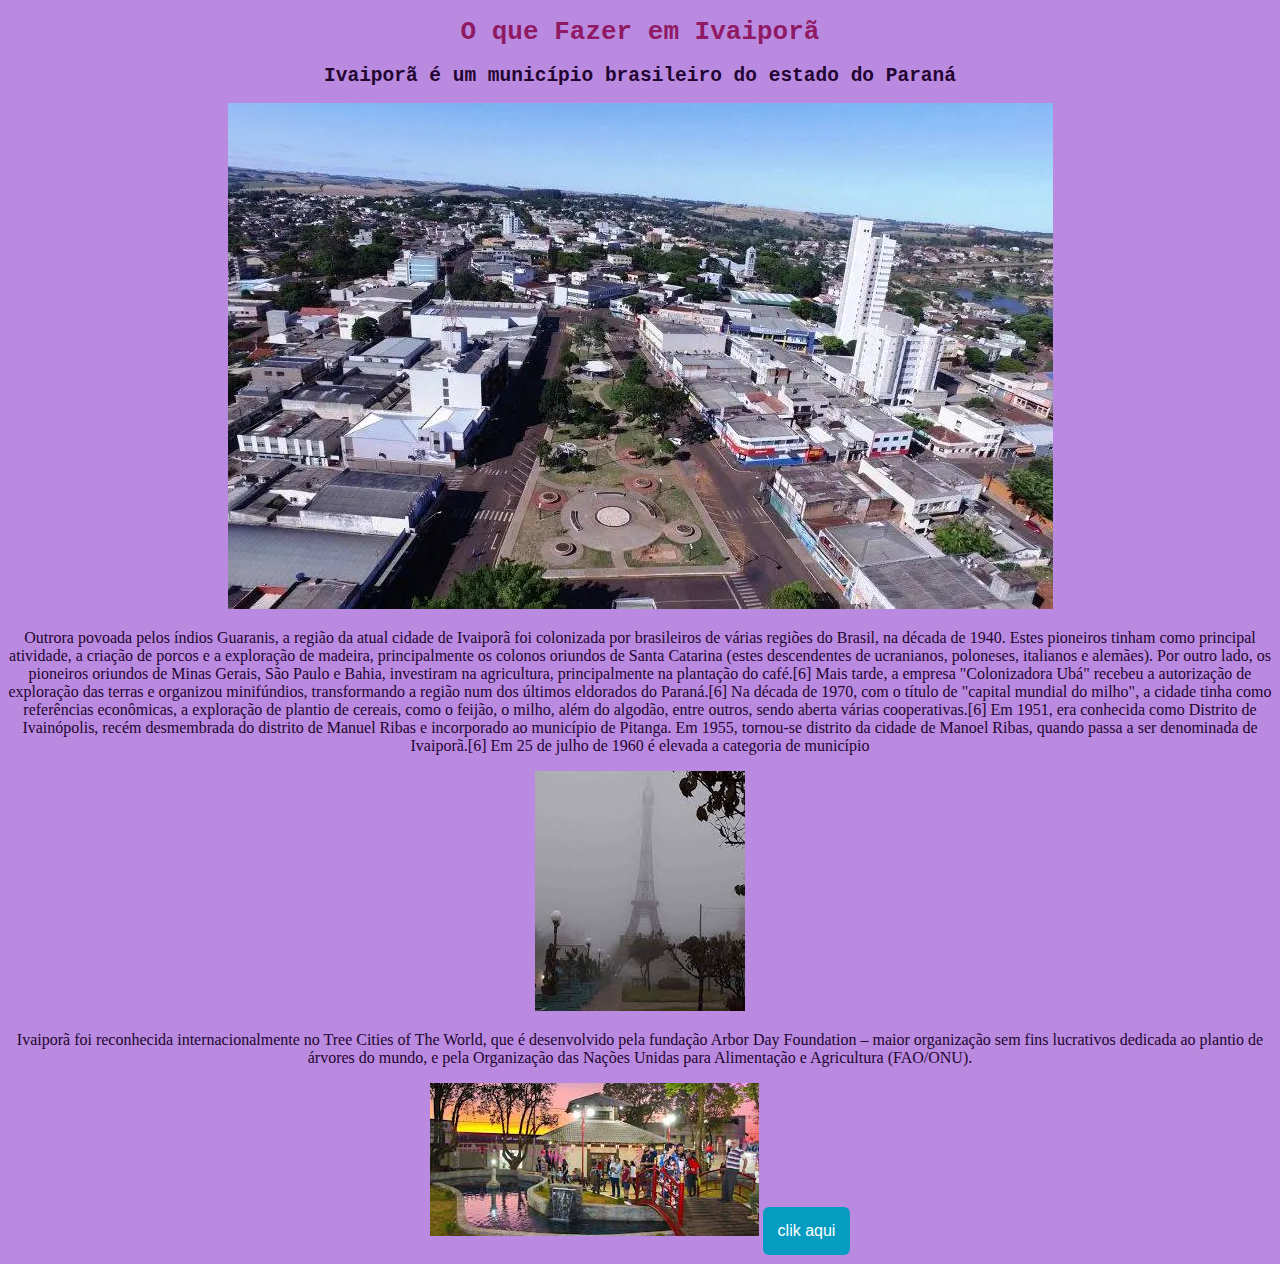
<file: ivp-main/index.html>
<!DOCTYPE html>
<html lang="pt-br">
<head>
    <meta charset="UTF-8">
    <meta name="viewport" content="width=device-width, initial-scale=1.0">
    <title>O que fazer em Ivaiporã</title>
    <link rel="stylesheet" href="style.css">
</head>

<header>
    <div class="titulo">
        <h1><strong>O que Fazer em Ivaiporã</strong></h1>
    </div>    
</header>

<body>
    
    <div class="subtitulo">
        <h2><strong>Ivaiporã é um município brasileiro do estado do Paraná</strong></h2>
    </div>
    <div class="fotocidade">
        <img src="Ivaiporã.jpg" alt="foto cidade">
    </div>
    <p>Outrora povoada pelos índios Guaranis, a região da atual cidade de Ivaiporã foi colonizada por brasileiros de várias regiões do Brasil, na década de 1940. Estes pioneiros tinham como principal atividade, a criação de porcos e a exploração de madeira, principalmente os colonos oriundos de Santa Catarina (estes descendentes de ucranianos, poloneses, italianos e alemães). Por outro lado, os pioneiros oriundos de Minas Gerais, São Paulo e Bahia, investiram na agricultura, principalmente na plantação do café.[6]

        Mais tarde, a empresa "Colonizadora Ubá" recebeu a autorização de exploração das terras e organizou minifúndios, transformando a região num dos últimos eldorados do Paraná.[6]
        
        Na década de 1970, com o título de "capital mundial do milho", a cidade tinha como referências econômicas, a exploração de plantio de cereais, como o feijão, o milho, além do algodão, entre outros, sendo aberta várias cooperativas.[6]
        
        Em 1951, era conhecida como Distrito de Ivainópolis, recém desmembrada do distrito de Manuel Ribas e incorporado ao município de Pitanga. Em 1955, tornou-se distrito da cidade de Manoel Ribas, quando passa a ser denominada de Ivaiporã.[6]
        
        Em 25 de julho de 1960 é elevada a categoria de município</p>
       <img src="ivp nub.jpeg" alt="" srcset="">
        <p>Ivaiporã foi reconhecida internacionalmente no Tree Cities of The World, que é desenvolvido pela fundação Arbor Day Foundation – maior organização sem fins lucrativos dedicada ao plantio de árvores do mundo, e pela Organização das Nações Unidas para Alimentação e Agricultura (FAO/ONU).</p>
        <img src="japas.jpeg" alt="" srcset="">
        <a href="https://youtu.be/c6UiP4P9Khc?t=133"><button style="background: #069cc2; border-radius: 6px; padding: 15px; cursor: pointer; color: #fff; border: none; font-size: 16px;">clik aqui</button></a>
</body>
</file>
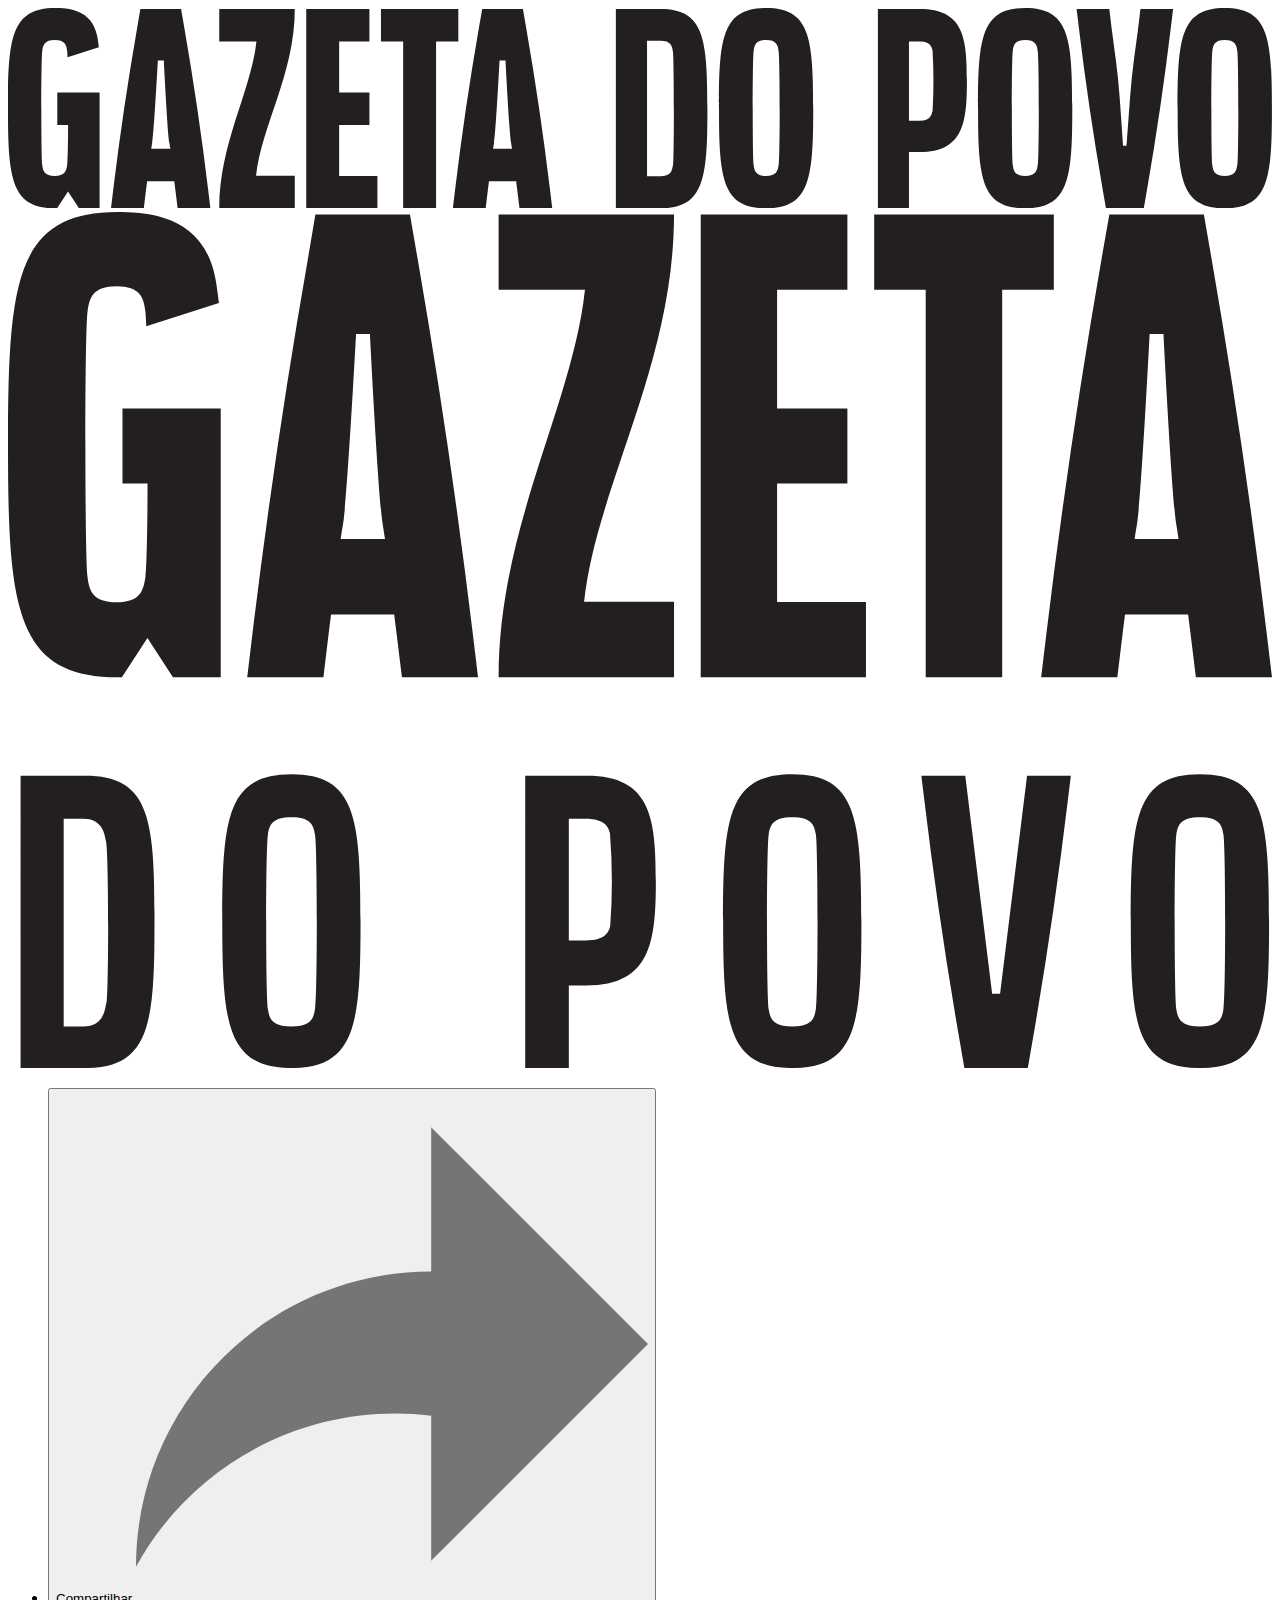
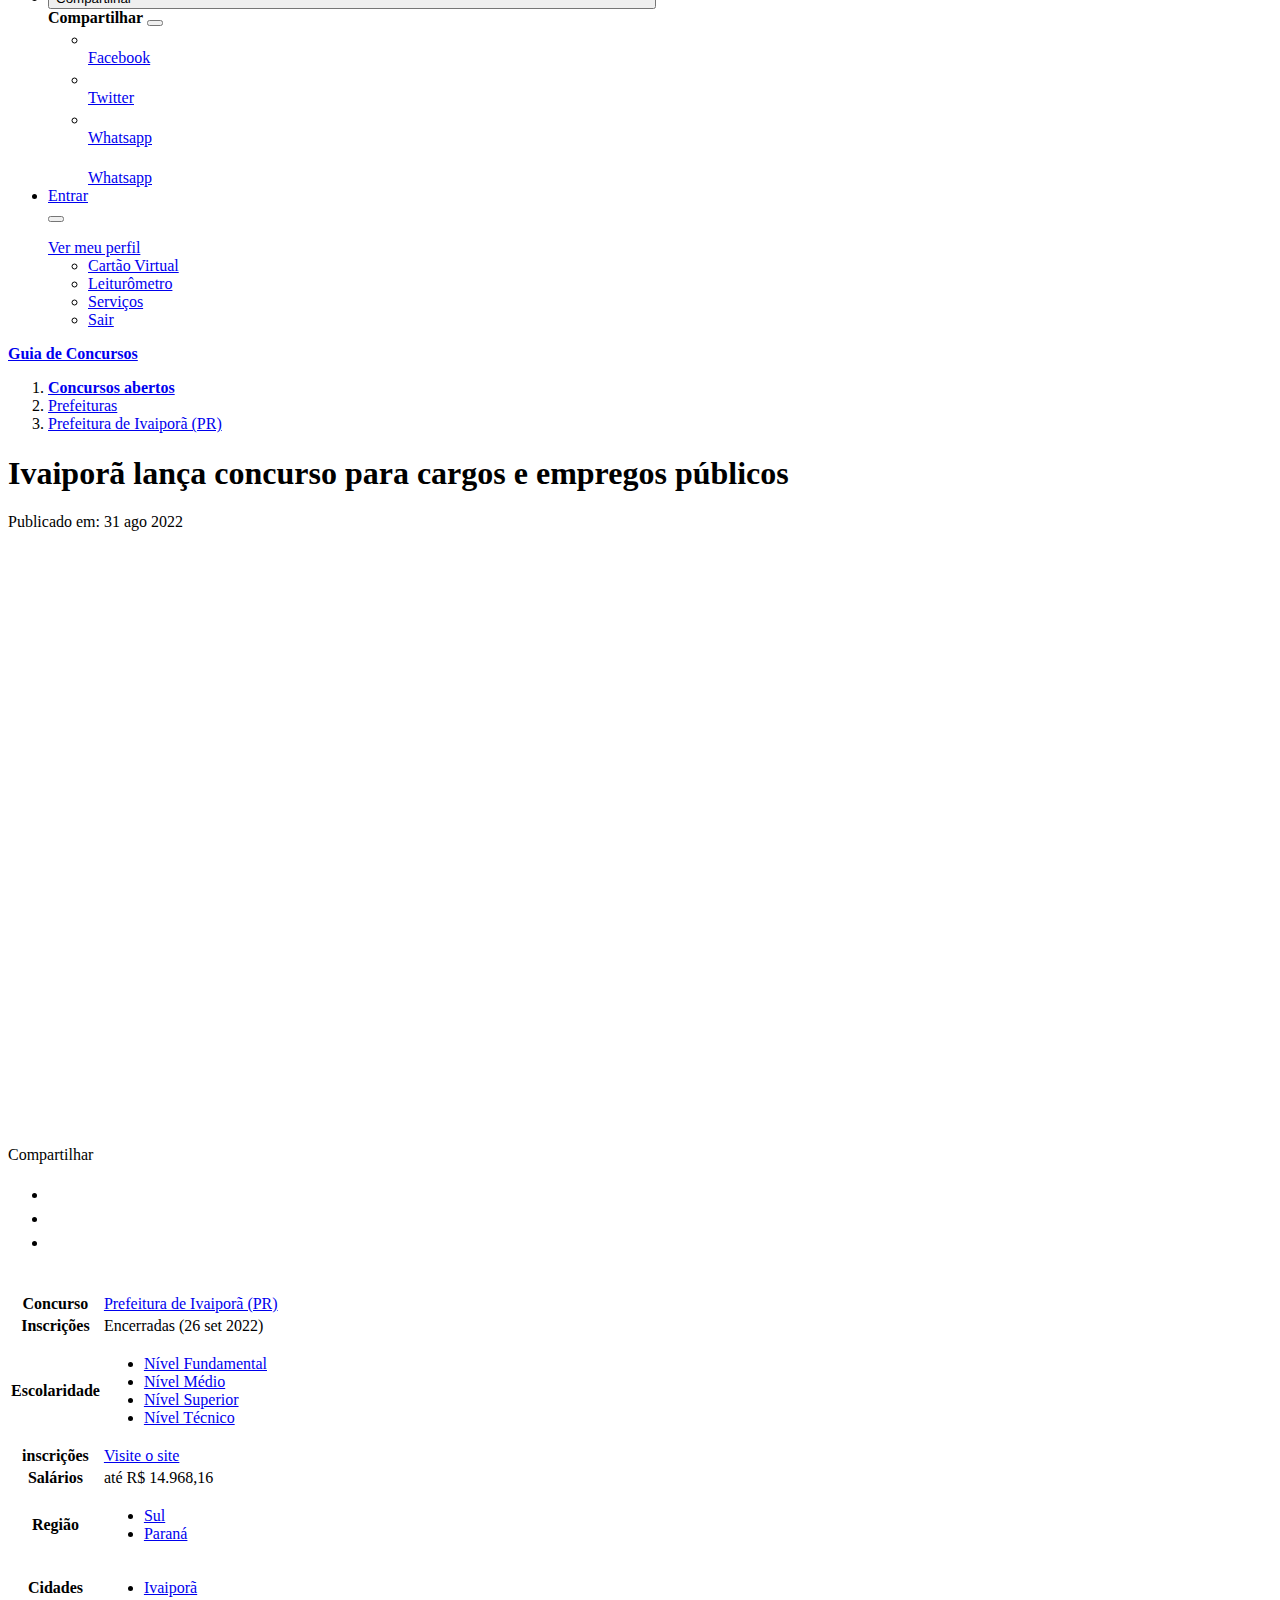
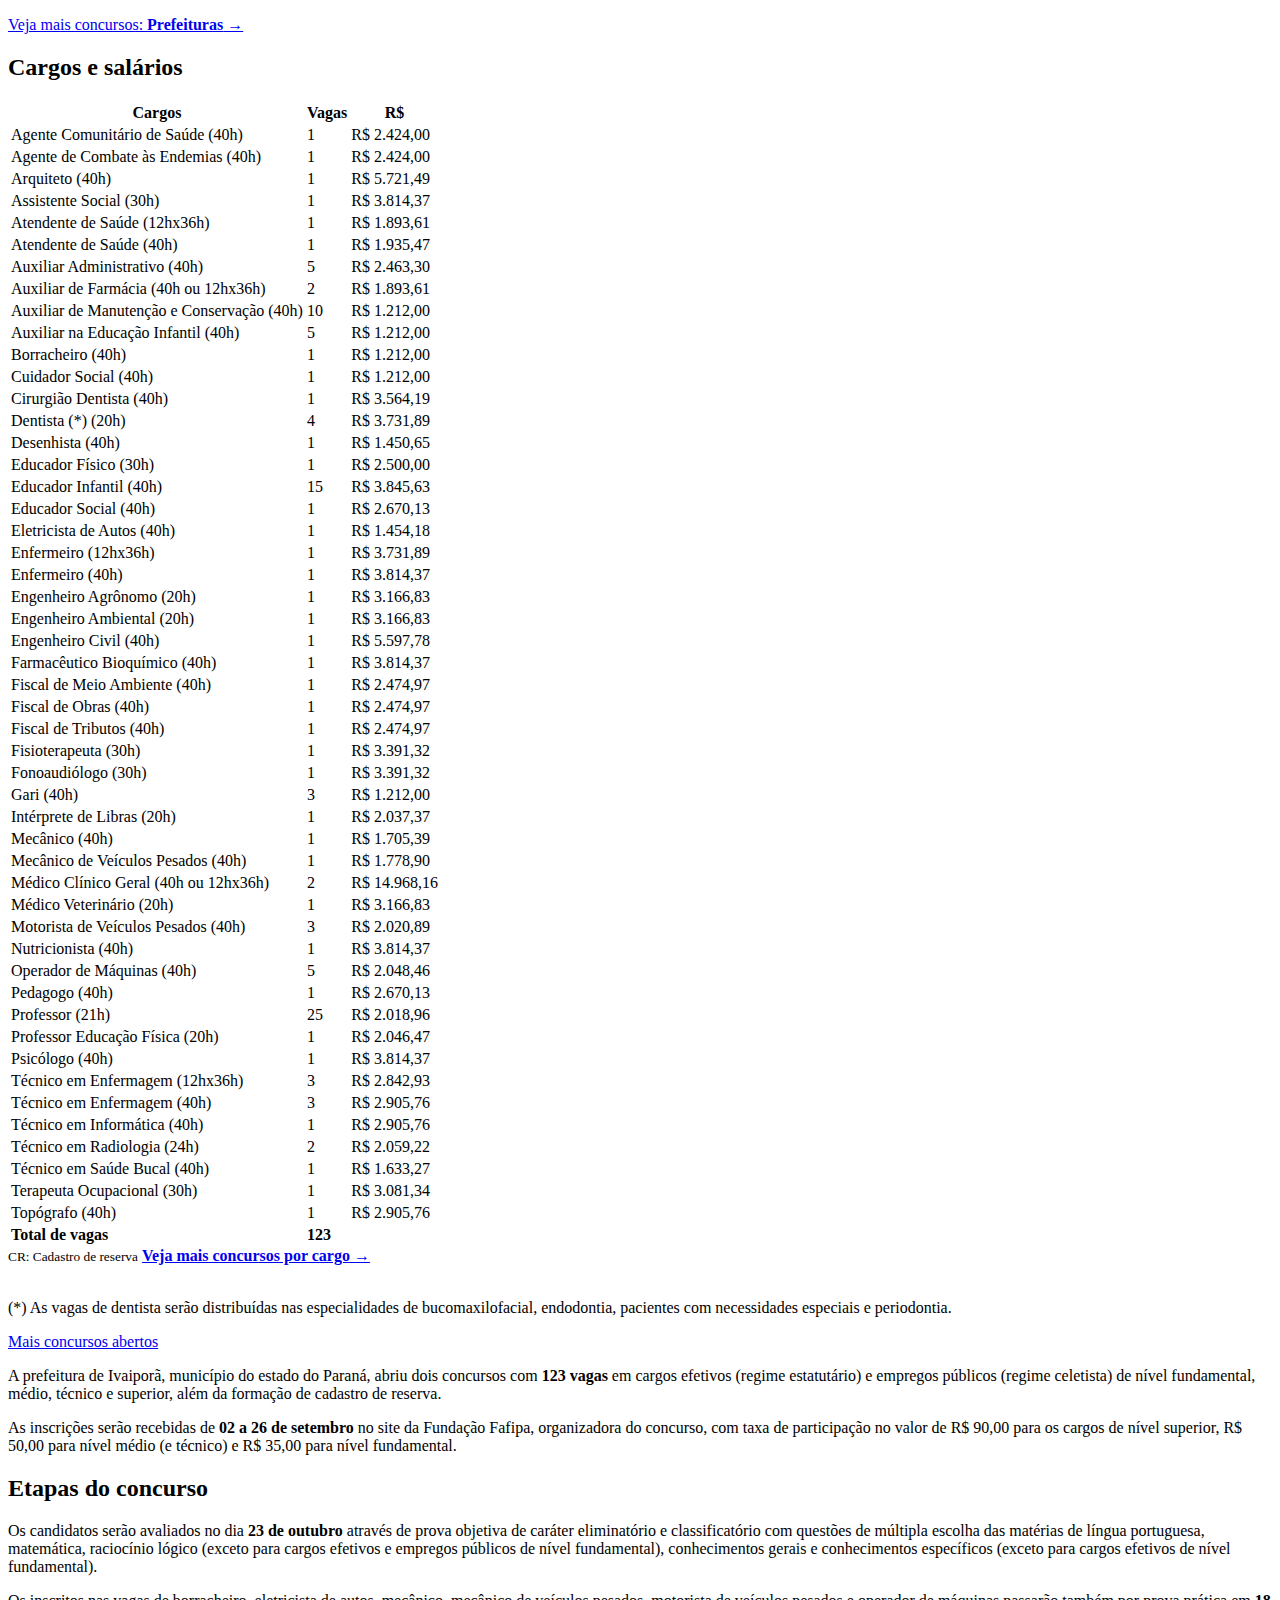
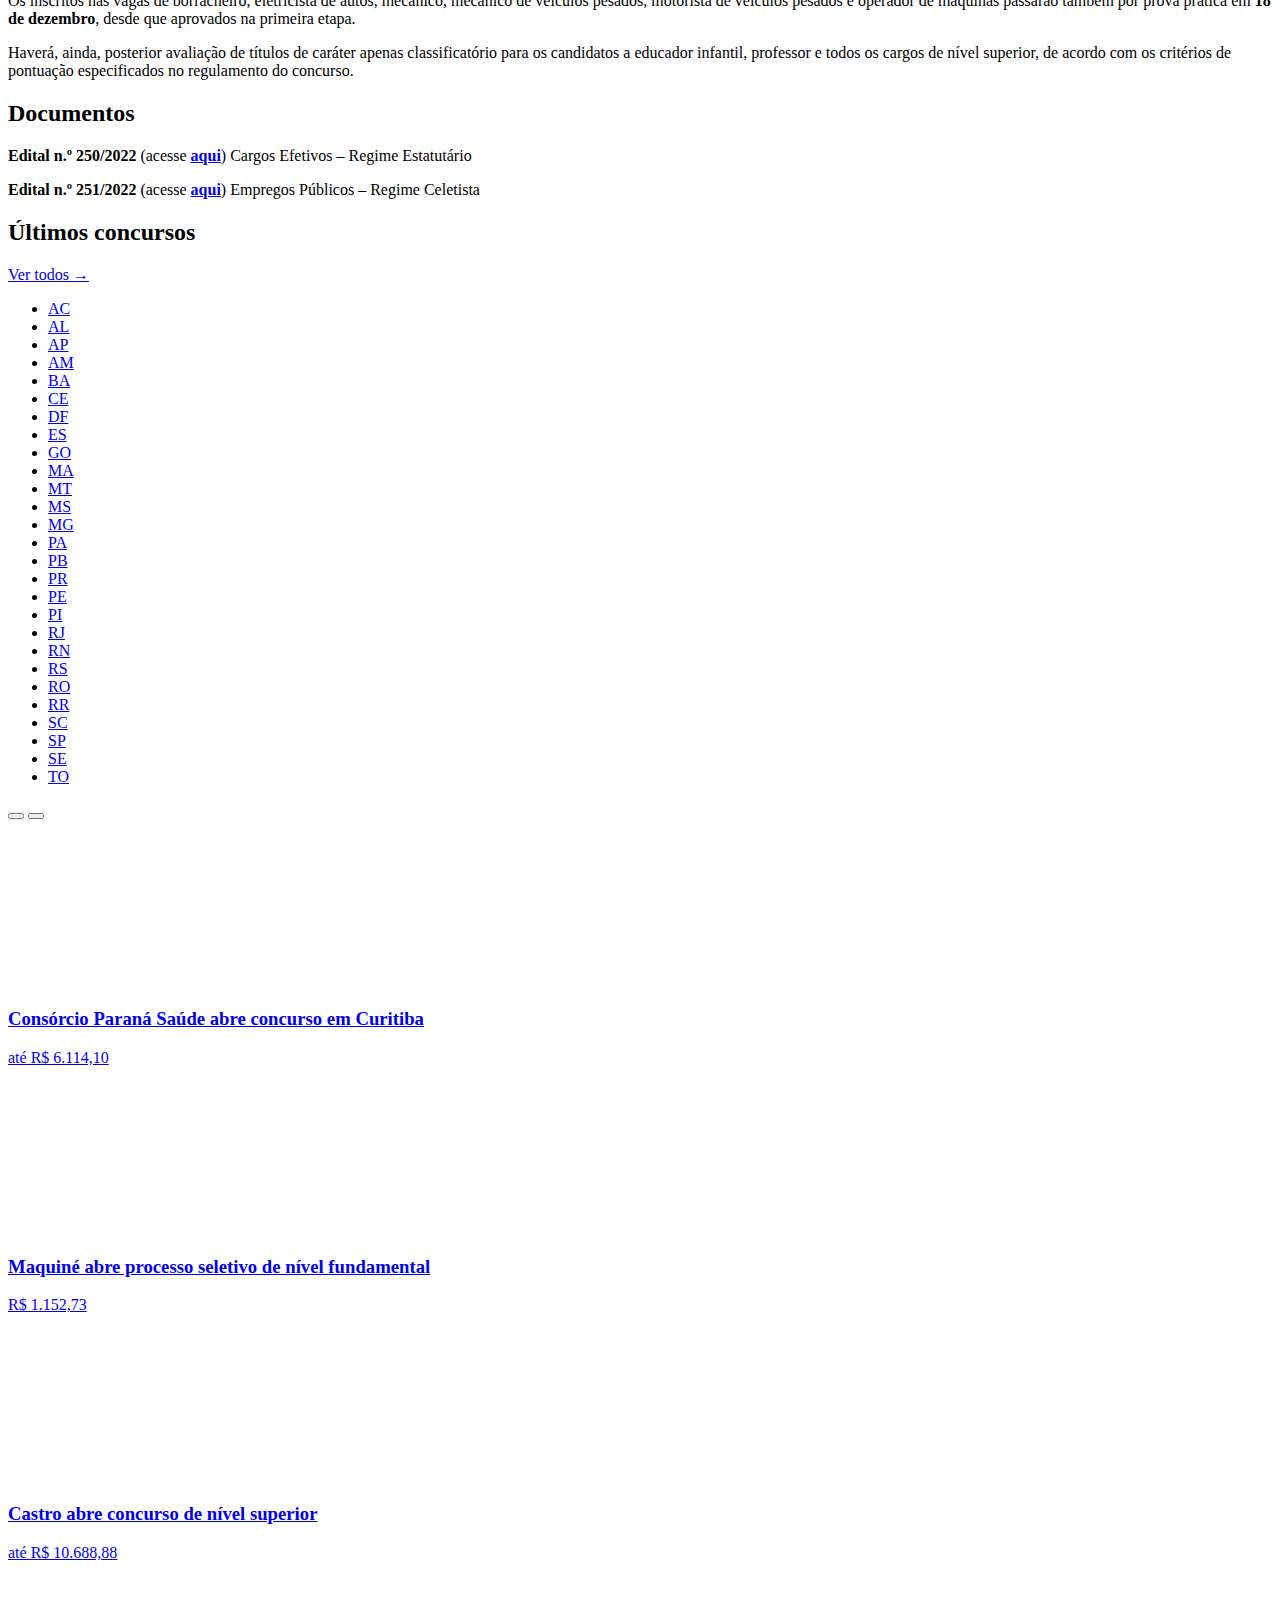
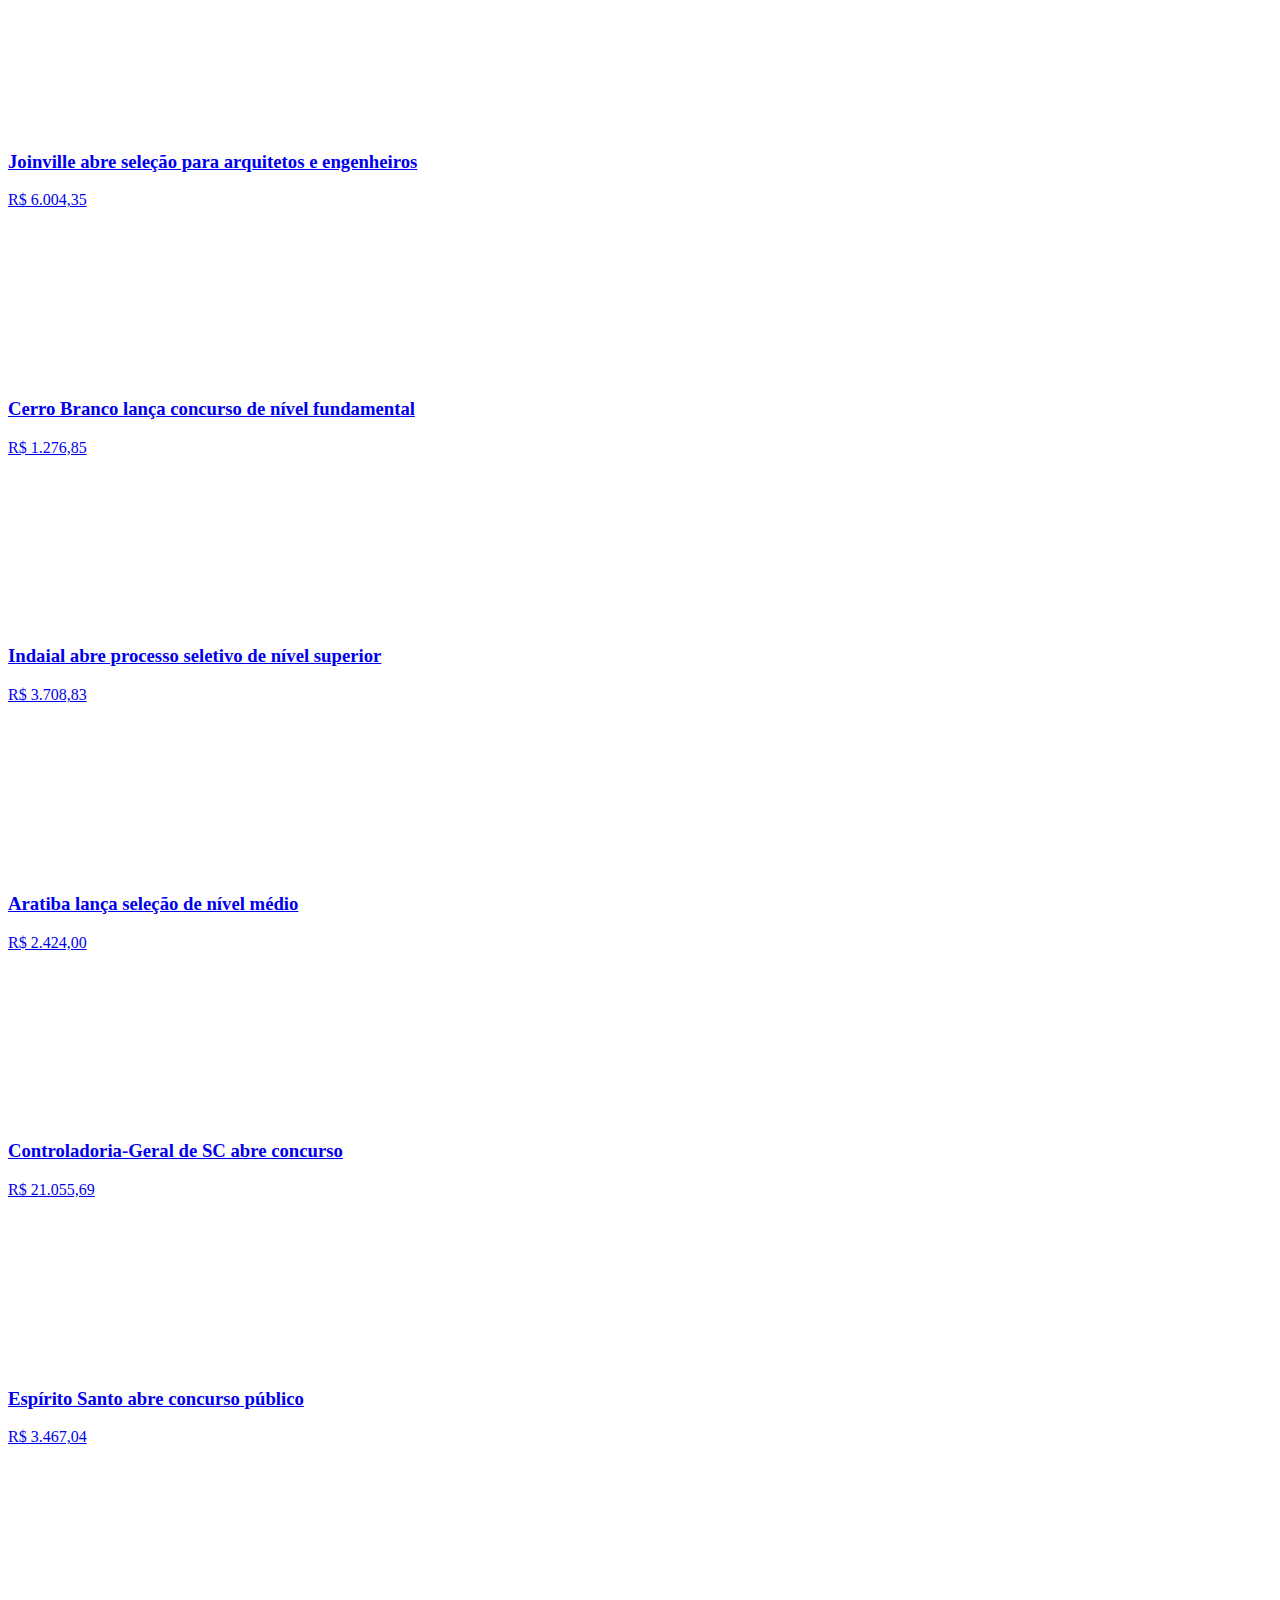
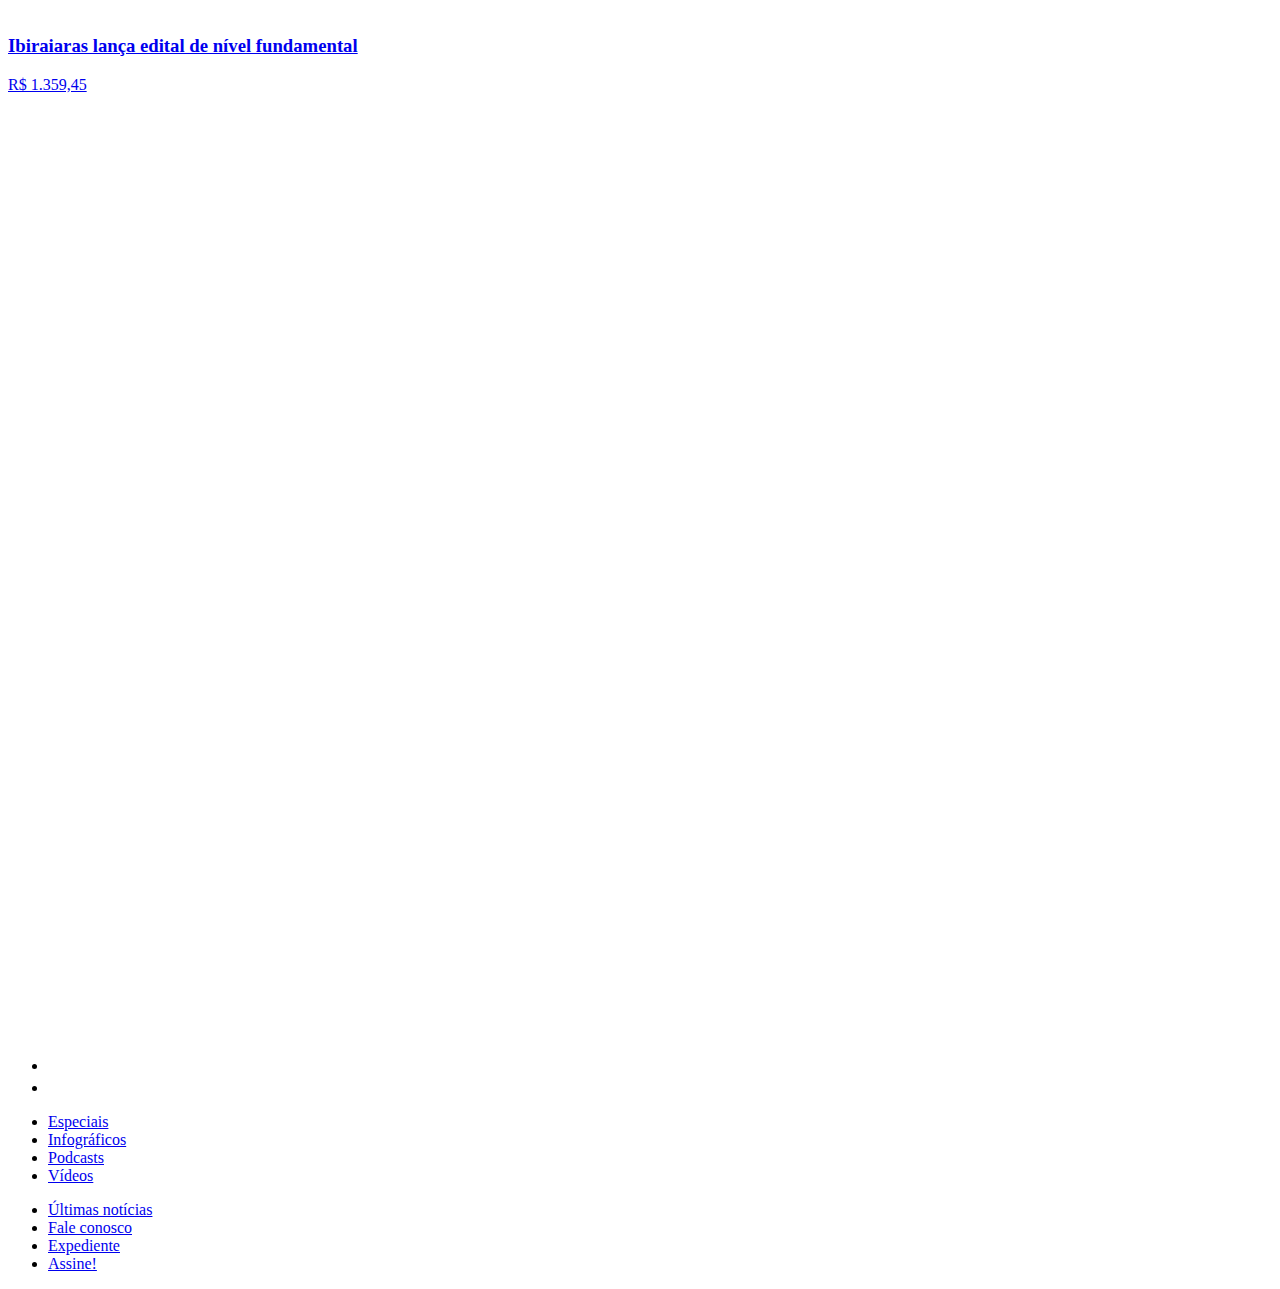
<file: ivp-main/ivp fachada .html>
<!DOCTYPE html>
<html lang="pt-BR">
    <head>
        <meta charset="utf-8">
        <meta name="viewport" content="width=device-width, initial-scale=1.0">
        <meta http-equiv="X-UA-Compatible" content="IE=edge">       

        			<link rel="amphtml" href="https://especiais.gazetadopovo.com.br/concursos/ivaipora-lanca-concurso-para-cargos-e-empregos-publicos/?amp=true" />
		        <meta name="cXenseParse:gdp-especiais" content="concursos">


        <title>Ivaiporã lança concurso para cargos e empregos públicos</title>

        
                <script type="text/javascript">
        	var idBlocoAnuncio = '\/7601\/gp-especiais\/concursos\/ivaipora-lanca-concurso-para-cargos-e-empregos-publicos';
        </script>

        
<!-- This site is optimized with the Yoast SEO plugin v12.1 - https://yoast.com/wordpress/plugins/seo/ -->
<meta name="description" content="A prefeitura de Ivaiporã, município do estado do Paraná, abriu dois concursos com 123 vagas em cargos efetivos (regime estatutário) e empregos públicos"/>
<link rel="canonical" href="https://especiais.gazetadopovo.com.br/concursos/ivaipora-lanca-concurso-para-cargos-e-empregos-publicos/" />
<meta property="og:locale" content="pt_BR" />
<meta property="og:type" content="article" />
<meta property="og:title" content="Ivaiporã lança concurso para cargos e empregos públicos" />
<meta property="og:description" content="A prefeitura de Ivaiporã, município do estado do Paraná, abriu dois concursos com 123 vagas em cargos efetivos (regime estatutário) e empregos públicos" />
<meta property="og:url" content="https://especiais.gazetadopovo.com.br/concursos/ivaipora-lanca-concurso-para-cargos-e-empregos-publicos/" />
<meta property="og:site_name" content="Guia de Concursos" />
<meta property="article:tag" content="Concurso" />
<meta property="article:section" content="Ivaiporã" />
<meta property="article:published_time" content="2022-08-31T12:18:13-03:00" />
<meta property="article:modified_time" content="2022-09-01T00:11:34-03:00" />
<meta property="og:updated_time" content="2022-09-01T00:11:34-03:00" />
<meta property="og:image" content="https://especiais.gazetadopovo.com.br/wp-content/uploads/sites/22/2022/08/31175154/gazeta-do-povo-blog-concurseiros-ivaipora-pr-02-divulgacao-prefeitura.jpg" />
<meta property="og:image:secure_url" content="https://especiais.gazetadopovo.com.br/wp-content/uploads/sites/22/2022/08/31175154/gazeta-do-povo-blog-concurseiros-ivaipora-pr-02-divulgacao-prefeitura.jpg" />
<meta property="og:image:width" content="1552" />
<meta property="og:image:height" content="877" />
<meta name="twitter:card" content="summary_large_image" />
<meta name="twitter:description" content="A prefeitura de Ivaiporã, município do estado do Paraná, abriu dois concursos com 123 vagas em cargos efetivos (regime estatutário) e empregos públicos" />
<meta name="twitter:title" content="Ivaiporã lança concurso para cargos e empregos públicos" />
<meta name="twitter:image" content="https://especiais.gazetadopovo.com.br/wp-content/uploads/sites/22/2022/08/31175154/gazeta-do-povo-blog-concurseiros-ivaipora-pr-02-divulgacao-prefeitura.jpg" />
<script type='application/ld+json' class='yoast-schema-graph yoast-schema-graph--main'>{"@context":"https://schema.org","@graph":[{"@type":"WebSite","@id":"https://especiais.gazetadopovo.com.br/concursos/#website","url":"https://especiais.gazetadopovo.com.br/concursos/","name":"Guia de Concursos","potentialAction":{"@type":"SearchAction","target":"https://especiais.gazetadopovo.com.br/concursos/?s={search_term_string}","query-input":"required name=search_term_string"}},{"@type":"ImageObject","@id":"https://especiais.gazetadopovo.com.br/concursos/ivaipora-lanca-concurso-para-cargos-e-empregos-publicos/#primaryimage","url":"https://especiais.gazetadopovo.com.br/wp-content/uploads/sites/22/2022/08/31175154/gazeta-do-povo-blog-concurseiros-ivaipora-pr-02-divulgacao-prefeitura.jpg","width":1552,"height":877},{"@type":"WebPage","@id":"https://especiais.gazetadopovo.com.br/concursos/ivaipora-lanca-concurso-para-cargos-e-empregos-publicos/#webpage","url":"https://especiais.gazetadopovo.com.br/concursos/ivaipora-lanca-concurso-para-cargos-e-empregos-publicos/","inLanguage":"pt-BR","name":"Ivaipor\u00e3 lan\u00e7a concurso para cargos e empregos p\u00fablicos","isPartOf":{"@id":"https://especiais.gazetadopovo.com.br/concursos/#website"},"primaryImageOfPage":{"@id":"https://especiais.gazetadopovo.com.br/concursos/ivaipora-lanca-concurso-para-cargos-e-empregos-publicos/#primaryimage"},"datePublished":"2022-08-31T12:18:13-03:00","dateModified":"2022-09-01T00:11:34-03:00","author":{"@id":"https://especiais.gazetadopovo.com.br/concursos/#/schema/person/5c96c8f6b3ca6242f33ab4bfabde45d2"},"description":"A prefeitura de Ivaipor\u00e3, munic\u00edpio do estado do Paran\u00e1, abriu dois concursos com 123 vagas em cargos efetivos (regime estatut\u00e1rio) e empregos p\u00fablicos"},{"@type":["Person"],"@id":"https://especiais.gazetadopovo.com.br/concursos/#/schema/person/5c96c8f6b3ca6242f33ab4bfabde45d2","name":"concurseiros","image":{"@type":"ImageObject","@id":"https://especiais.gazetadopovo.com.br/concursos/#authorlogo","url":"http://0.gravatar.com/avatar/0bc4e023e074517f6f08d509acc51de9?s=96&d=mm&r=g","caption":"concurseiros"},"sameAs":[]}]}</script>
<!-- / Yoast SEO plugin. -->

<link rel='dns-prefetch' href='//tracker-static.gazetadopovo.com.br' />
<link rel='dns-prefetch' href='//gdp-prd-data.s3.us-east-1.amazonaws.com' />
<link rel='dns-prefetch' href='//fonts.googleapis.com' />
<link rel='dns-prefetch' href='//s.w.org' />
<link rel="alternate" type="application/rss+xml" title="Feed de comentários para Guia de Concursos &raquo; Ivaiporã lança concurso para cargos e empregos públicos" href="https://especiais.gazetadopovo.com.br/concursos/ivaipora-lanca-concurso-para-cargos-e-empregos-publicos/feed/" />
		<script type="text/javascript">
			window._wpemojiSettings = {"baseUrl":"https:\/\/s.w.org\/images\/core\/emoji\/12.0.0-1\/72x72\/","ext":".png","svgUrl":"https:\/\/s.w.org\/images\/core\/emoji\/12.0.0-1\/svg\/","svgExt":".svg","source":{"concatemoji":"https:\/\/especiais.gazetadopovo.com.br\/concursos\/wp-includes\/js\/wp-emoji-release.min.js?ver=5.2.18"}};
			!function(e,a,t){var n,r,o,i=a.createElement("canvas"),p=i.getContext&&i.getContext("2d");function s(e,t){var a=String.fromCharCode;p.clearRect(0,0,i.width,i.height),p.fillText(a.apply(this,e),0,0);e=i.toDataURL();return p.clearRect(0,0,i.width,i.height),p.fillText(a.apply(this,t),0,0),e===i.toDataURL()}function c(e){var t=a.createElement("script");t.src=e,t.defer=t.type="text/javascript",a.getElementsByTagName("head")[0].appendChild(t)}for(o=Array("flag","emoji"),t.supports={everything:!0,everythingExceptFlag:!0},r=0;r<o.length;r++)t.supports[o[r]]=function(e){if(!p||!p.fillText)return!1;switch(p.textBaseline="top",p.font="600 32px Arial",e){case"flag":return s([55356,56826,55356,56819],[55356,56826,8203,55356,56819])?!1:!s([55356,57332,56128,56423,56128,56418,56128,56421,56128,56430,56128,56423,56128,56447],[55356,57332,8203,56128,56423,8203,56128,56418,8203,56128,56421,8203,56128,56430,8203,56128,56423,8203,56128,56447]);case"emoji":return!s([55357,56424,55356,57342,8205,55358,56605,8205,55357,56424,55356,57340],[55357,56424,55356,57342,8203,55358,56605,8203,55357,56424,55356,57340])}return!1}(o[r]),t.supports.everything=t.supports.everything&&t.supports[o[r]],"flag"!==o[r]&&(t.supports.everythingExceptFlag=t.supports.everythingExceptFlag&&t.supports[o[r]]);t.supports.everythingExceptFlag=t.supports.everythingExceptFlag&&!t.supports.flag,t.DOMReady=!1,t.readyCallback=function(){t.DOMReady=!0},t.supports.everything||(n=function(){t.readyCallback()},a.addEventListener?(a.addEventListener("DOMContentLoaded",n,!1),e.addEventListener("load",n,!1)):(e.attachEvent("onload",n),a.attachEvent("onreadystatechange",function(){"complete"===a.readyState&&t.readyCallback()})),(n=t.source||{}).concatemoji?c(n.concatemoji):n.wpemoji&&n.twemoji&&(c(n.twemoji),c(n.wpemoji)))}(window,document,window._wpemojiSettings);
		</script>
		<style type="text/css">
img.wp-smiley,
img.emoji {
	display: inline !important;
	border: none !important;
	box-shadow: none !important;
	height: 1em !important;
	width: 1em !important;
	margin: 0 .07em !important;
	vertical-align: -0.1em !important;
	background: none !important;
	padding: 0 !important;
}
</style>
	<link rel='stylesheet' id='wp-block-library-css'  href='https://especiais.gazetadopovo.com.br/concursos/wp-includes/css/dist/block-library/style.min.css?ver=5.2.18' type='text/css' media='all' />
<link rel='stylesheet' id='header-info-css-css'  href='https://especiais.gazetadopovo.com.br/concursos/wp-content/themes/demogorgon/css/header-infog.css?ver=1.1.1' type='text/css' media='all' />
<link rel='stylesheet' id='servicos-style-css'  href='https://especiais.gazetadopovo.com.br/concursos/wp-content/themes/concursos/style.css?ver=1.1.21' type='text/css' media='all' />
<link rel='stylesheet' id='google-fonts-css'  href='https://fonts.googleapis.com/css?family=Overpass:300,400,600,700|Merriweather:400,700&#038;display=swap' type='text/css' media='all' />
<link rel='stylesheet' id='js-piano-css'  href='https://especiais.gazetadopovo.com.br/concursos/wp-content/themes/demogorgon/css/js-piano.css?ver=1.1.1' type='text/css' media='all' />
<script type='text/javascript' src='https://especiais.gazetadopovo.com.br/concursos/wp-includes/js/jquery/jquery.js?ver=1.12.4-wp'></script>
<script type='text/javascript' src='//especiais.gazetadopovo.com.br/concursos/wp-content/plugins/gp-toolbar/public/js/jquery-no-conflict.js?ver=5.2.18'></script>
<script type='text/javascript'>
var GP_TOOLBARS_ENVIRONMENT = 'PROD';
</script>
<script type='text/javascript' src='https://tracker-static.gazetadopovo.com.br/v1/GazetaDoPovoSDK.js?ver=5.2.18'></script>
<script type='text/javascript' src='https://tracker-static.gazetadopovo.com.br/toolbars/dist/GazetaDoPovoToolbar.gz?ver=5.2.18'></script>
<script type='text/javascript' src='https://tracker-static.gazetadopovo.com.br/libs/pageEvents/events-page.min.gz?ver=5.2.18'></script>
<script type='text/javascript' src='https://especiais.gazetadopovo.com.br/concursos/wp-includes/js/jquery/jquery-migrate.min.js?ver=1.4.1'></script>
<script type='text/javascript' src='https://gdp-prd-data.s3.us-east-1.amazonaws.com/js-piano-sdk/JSPianoSDK-0.4.4.js'></script>
<link rel='https://api.w.org/' href='https://especiais.gazetadopovo.com.br/concursos/wp-json/' />
<link rel="EditURI" type="application/rsd+xml" title="RSD" href="https://especiais.gazetadopovo.com.br/concursos/xmlrpc.php?rsd" />
<link rel="wlwmanifest" type="application/wlwmanifest+xml" href="https://especiais.gazetadopovo.com.br/concursos/wp-includes/wlwmanifest.xml" /> 
<meta name="generator" content="WordPress 5.2.18" />
<link rel='shortlink' href='https://especiais.gazetadopovo.com.br/concursos/?p=18647' />
<link rel="alternate" type="application/json+oembed" href="https://especiais.gazetadopovo.com.br/concursos/wp-json/oembed/1.0/embed?url=https%3A%2F%2Fespeciais.gazetadopovo.com.br%2Fconcursos%2Fivaipora-lanca-concurso-para-cargos-e-empregos-publicos%2F" />
<link rel="alternate" type="text/xml+oembed" href="https://especiais.gazetadopovo.com.br/concursos/wp-json/oembed/1.0/embed?url=https%3A%2F%2Fespeciais.gazetadopovo.com.br%2Fconcursos%2Fivaipora-lanca-concurso-para-cargos-e-empregos-publicos%2F&#038;format=xml" />


        

                    <!--Favicon-->
            <link rel="apple-touch-icon" sizes="57x57" href="https://especiais.gazetadopovo.com.br/concursos/wp-content/themes/demogorgon/img/favicon/apple-icon-57x57.png">
            <link rel="apple-touch-icon" sizes="60x60" href="https://especiais.gazetadopovo.com.br/concursos/wp-content/themes/demogorgon/img/favicon/apple-icon-60x60.png">
            <link rel="apple-touch-icon" sizes="72x72" href="https://especiais.gazetadopovo.com.br/concursos/wp-content/themes/demogorgon/img/favicon/apple-icon-72x72.png">
            <link rel="apple-touch-icon" sizes="76x76" href="https://especiais.gazetadopovo.com.br/concursos/wp-content/themes/demogorgon/img/favicon/apple-icon-76x76.png">
            <link rel="apple-touch-icon" sizes="114x114" href="https://especiais.gazetadopovo.com.br/concursos/wp-content/themes/demogorgon/img/favicon/apple-icon-114x114.png">
            <link rel="apple-touch-icon" sizes="120x120" href="https://especiais.gazetadopovo.com.br/concursos/wp-content/themes/demogorgon/img/favicon/apple-icon-120x120.png">
            <link rel="apple-touch-icon" sizes="144x144" href="https://especiais.gazetadopovo.com.br/concursos/wp-content/themes/demogorgon/img/favicon/apple-icon-144x144.png">
            <link rel="apple-touch-icon" sizes="152x152" href="https://especiais.gazetadopovo.com.br/concursos/wp-content/themes/demogorgon/img/favicon/apple-icon-152x152.png">
            <link rel="apple-touch-icon" sizes="180x180" href="https://especiais.gazetadopovo.com.br/concursos/wp-content/themes/demogorgon/img/favicon/apple-icon-180x180.png">
            <link rel="icon" type="image/png" sizes="192x192" href="https://especiais.gazetadopovo.com.br/concursos/wp-content/themes/demogorgon/img/favicon/android-icon-192x192.png">
            <link rel="icon" type="image/png" sizes="32x32" href="https://especiais.gazetadopovo.com.br/concursos/wp-content/themes/demogorgon/img/favicon/favicon-32x32.png">
            <link rel="icon" type="image/png" sizes="96x96" href="https://especiais.gazetadopovo.com.br/concursos/wp-content/themes/demogorgon/img/favicon/favicon-96x96.png">
            <link rel="icon" type="image/png" sizes="16x16" href="https://especiais.gazetadopovo.com.br/concursos/wp-content/themes/demogorgon/img/favicon/favicon-16x16.png">
            <link rel="manifest" href="https://especiais.gazetadopovo.com.br/concursos/wp-content/themes/demogorgon/img/favicon/manifest.json">
            <meta name="msapplication-TileColor" content="#ffffff">
            <meta name="msapplication-TileImage" content="https://especiais.gazetadopovo.com.br/concursos/wp-content/themes/demogorgon/img/favicon/ms-icon-144x144.png">
            <meta name="theme-color" content="#ffffff">
        
        <!-- Google Tag Manager -->
		<script>(function(w,d,s,l,i){w[l]=w[l]||[];w[l].push({'gtm.start':
		new Date().getTime(),event:'gtm.js'});var f=d.getElementsByTagName(s)[0],
		j=d.createElement(s),dl=l!='dataLayer'?'&l='+l:'';j.async=true;j.src=
		'https://www.googletagmanager.com/gtm.js?id='+i+dl;f.parentNode.insertBefore(j,f);
		})(window,document,'script','dataLayer','GTM-WSPVJF');</script>
		<!-- End Google Tag Manager -->

		<script type="text/javascript">
              var _sf_async_config = _sf_async_config || {};
              /** CONFIGURATION START **/
              _sf_async_config.uid = 65623; // ACCOUNT NUMBER
              _sf_async_config.domain = 'gazetadopovo.com.br'; // DOMAIN
              _sf_async_config.flickerControl = false;
              _sf_async_config.useCanonical = true;
              /** CONFIGURATION END **/
              var _sf_startpt = (new Date()).getTime();
        </script>
        <script async src="//static.chartbeat.com/js/chartbeat_mab.js"></script> 
       
        <!-- UOL -->
        <script>
        (function () {
            var nome = idBlocoAnuncio.replace("/7601/gp-", "");
            window.universal_variable = window.universal_variable || {};
            window.universal_variable.dfp = window.universal_variable.dfp || {};
            window.uolads = window.uolads || [];
            window.universal_variable.dfp.custom_params = {
                "subchan": nome
            };
        });
        </script>
        <script src="//tm.jsuol.com.br/uoltm.js?id=fmvzt6?v2"></script>
        <script>
        jQuery(function(){            
            var window_width = jQuery(window).width();

            if(window_width < 767){
               var banners = {
                'm-pos-1':{'sizes':[[320,100],[320,50],[300,50]],'target':'m-pos-1','position':'atf'}, //Topo sticky
                'm-pos-2':{'sizes':[[300,250]],'target':'m-pos-2','position':'atf'},
                'm-pos-3':{'sizes':[300, 250],'target':'m-pos-3','position':'atf'},
                'm-pos-4':{'sizes':[[320,50],[300,50]],'target':'m-pos-4','position':'btf'}, //Rodapé sticky
                'm-pos-patrocinio':{'target':'m-pos-patrocinio','position':'btf'}, //Patrocínio
                'm-pos-post-flying':{'sizes':[300, 250],'target':'m-pos-post-flying','position':'atf'},
            };
            }
            else {
                var banners = {
                'd-pos-1':{'sizes':[[728,90],[970,90],[990,90],[1190,150]],'target':'d-pos-1','position':'atf'}, //Topo sticky
                'd-pos-2':{'sizes':[[300,600],[300,250]],'target':'d-pos-2','position':'atf'},
                'd-pos-3':{'sizes':[300, 250],'target':'d-pos-3','position':'atf'},
                'd-pos-4':{'sizes':[[728,90],[970,90],[990,90],[970,250]],'target':'d-pos-4','position':'btf'}, //Rodapé sticky
                'd-pos-patrocinio':{'target':'d-pos-patrocinio','position':'btf'}, //Patrocínio
                'd-pos-2-c':{'sizes':[300, 250],'target':'d-pos-2-c','position':'atf'},
                
                };             
            }

            jQuery(".c-ads > div").each(function(i, v) {
                if(banners[this.id]) {
                    let div = jQuery(v);  
                    let id  = jQuery(div).attr("id");
                    let s   = document.createElement('script');
                    jQuery(s).html('window.uolads.push({id:"'+id+'",pos:"'+id+'"});');
                    jQuery(div).html(s);  
                }
		    });
            
            /* Fim */
        });         
        </script>  
        <!-- UOL END -->
        
        <!-- Script Piano Production -->
        <script>(function(src){var a=document.createElement("script");a.type="text/javascript";a.async=true;a.src=src;var b=document.getElementsByTagName("script")[0];b.parentNode.insertBefore(a,b)})("https://experience.tinypass.com/xbuilder/experience/load?aid=izBe3CQ7pu");</script>
        <!-- <script>(function(src){var a=document.createElement("script");a.type="text/javascript";a.async=true;a.src=src;var b=document.getElementsByTagName("script")[0];b.parentNode.insertBefore(a,b)})("https://sandbox.tinypass.com/xbuilder/experience/load?aid=KO8etDTTsu");</script> -->
        <!-- Script Piano end -->

        <script>
			(function(i,s,o,g,r,a,m){i['GoogleAnalyticsObject']=r;i[r]=i[r]||function(){
			(i[r].q=i[r].q||[]).push(arguments)},i[r].l=1*new Date();a=s.createElement(o),
			m=s.getElementsByTagName(o)[0];a.async=1;a.src=g;m.parentNode.insertBefore(a,m)
			})(window,document,'script','https://www.google-analytics.com/analytics.js','ga');

			/* Analytics - Infografia - Especiais */
            ga('create', 'UA-70198534-2', 'auto', {
                'name': 'trackerInfografia',
                'allowLinker': true
			});
			ga('trackerInfografia.send', 'pageview');
		</script>
    </head>
    <body class="post-template-default single single-post postid-18647 single-format-standard" itemscope="itemscope" itemtype="http://schema.org/WebPage">

	    <!-- Google Tag Manager (noscript) -->
		<noscript><iframe src="https://www.googletagmanager.com/ns.html?id=GTM-WSPVJF"
		height="0" width="0" style="display:none;visibility:hidden"></iframe></noscript>
		<!-- End Google Tag Manager (noscript) -->

        <section id="header-infog" class="nav-down">

            <div class="container-center">

                <a class="logo" href="https://www.gazetadopovo.com.br">
                    <svg class="logo-desktop" fill="#231f20" xmlns="http://www.w3.org/2000/svg" viewBox="0 0 303.58 48.12"><title>Gazeta do Povo</title><polygon points="108.16 0.25 89.58 0.25 89.58 8.05 94.91 8.05 94.91 48.12 102.82 48.12 102.82 8.05 108.16 8.05 108.16 0.25" fill="#231f20"/><polygon points="86.81 8.05 86.81 0.25 71.64 0.25 71.64 48.12 88.73 48.11 88.73 40.34 79.54 40.34 79.54 28.09 86.81 28.09 86.81 20.32 79.54 20.32 79.54 8.05 86.81 8.05" fill="#231f20"/><path d="M59.58,40.32c1.31-12.06,9.3-24.47,9.3-40.07H50.74v7.8h8.93c-1.31,12.06-8.93,24.47-8.93,40.07H68.88v-7.8Z" fill="#231f20"/><path d="M48.07,43.62Q45.73,24.21,42.38,4.94L41.57.25H31.79L31,4.94Q27.63,24.2,25.28,43.62l-.54,4.5h7.88l.54-4.5c.08-.66.17-1.32.25-2h6.53c.08.67.17,1.33.25,2l.55,4.5h7.87ZM34.4,33.83c.06-.43.15-1,.25-1.55C35.1,29.6,36,12.62,36,12.62h1.43s.87,17,1.32,19.66c.09.57.18,1.12.24,1.55Z" fill="#231f20"/><path d="M130.18,43.62q-2.34-19.41-5.69-38.68L123.68.25H113.9l-.82,4.69q-3.35,19.26-5.69,38.68l-.54,4.5h7.88l.54-4.5c.08-.66.17-1.32.25-2h6.53c.08.67.17,1.33.25,2l.55,4.5h7.87Zm-13.67-9.79c.06-.43.15-1,.25-1.55.45-2.68,1.31-19.66,1.31-19.66h1.43s.87,17,1.32,19.66c.1.57.18,1.12.24,1.55Z" fill="#231f20"/><path d="M11.84,20.32v7.76h2.59c0,4.69-.1,8.7-.21,9.58-.2,1.51-.57,2.69-3,2.69s-2.85-1.18-3-2.69c-.29-2.27-.29-25,0-27.29.19-1.51.56-2.69,3-2.69s2.84,1.18,3,2.69c0,.25.06.75.08,1.44L21.81,9.4c-.12-1-.24-1.92-.38-2.62C20.18.25,14.23,0,11.32,0,.76,0,0,7.26,0,24.2,0,40.86.76,48.12,11.32,48.12h.46l2.64-4.07,2.64,4.07H22V20.32Z" fill="#231f20"/><path d="M182.09,0c-10.55,0-11.31,7.26-11.31,24.2,0,16.66.76,23.92,11.31,23.92s11.32-7.26,11.32-23.92C193.41,7.26,192.65,0,182.09,0Zm3,37.66c-.19,1.51-.56,2.69-3,2.69s-2.84-1.18-3-2.69c-.29-2.27-.29-25,0-27.29.2-1.51.57-2.69,3-2.69s2.85,1.18,3,2.69C185.43,12.65,185.43,35.39,185.13,37.66Z" fill="#231f20"/><path d="M156.71.25H146V48.12h10.68c10.55,0,11.31-7.22,11.31-23.79C168,7.48,167.26.25,156.71.25Zm3,37.47c-.2,1.5-.57,2.67-3,2.67h-3.22V7.89h3.22c2.47,0,2.84,1.18,3,2.68C160,12.83,160,35.45,159.75,37.72Z" fill="#231f20"/><path d="M272,.25l-.54,4.5c-.2,1.69-.62,4.85-1,7.5-.4,3-.72,6.05-.94,9.09l-.87,11.77h-.83L267,21.34q-.33-4.56-.94-9.1c-.35-2.64-.77-5.8-1-7.49l-.54-4.5h-7.85l.54,4.5q2.34,19.42,5.7,38.71l.81,4.66h9.08l.81-4.66q3.35-19.28,5.69-38.7l.54-4.51Z" fill="#231f20"/><path d="M292.26,0c-10.56,0-11.32,7.26-11.32,24.2,0,16.66.76,23.92,11.32,23.92s11.32-7.26,11.32-23.92C303.58,7.26,302.81,0,292.26,0Zm3,37.66c-.2,1.51-.57,2.69-3,2.69s-2.85-1.18-3-2.69c-.3-2.27-.3-25,0-27.29.19-1.51.56-2.69,3-2.69s2.84,1.18,3,2.69C295.59,12.65,295.59,35.39,295.3,37.66Z" fill="#231f20"/><path d="M244.33,0C233.78,0,233,7.26,233,24.2c0,16.66.76,23.92,11.31,23.92s11.32-7.26,11.32-23.92C255.65,7.26,254.89,0,244.33,0Zm3,37.66c-.19,1.51-.56,2.69-3,2.69s-2.84-1.18-3-2.69c-.29-2.27-.29-25,0-27.29.2-1.51.57-2.69,3-2.69s2.85,1.18,3,2.69C247.67,12.65,247.67,35.39,247.37,37.66Z" fill="#231f20"/><path d="M219,.25H208.94V48.12h7.46V34.58H219c10.55,0,11.32-7.26,11.32-17.06C230.34,7.26,229.57.25,219,.25Zm3,24.59c-.19.88-.54,2.22-2.92,2.22H216.4v-19h2.75c2.38,0,2.73,1.34,2.92,2.21A126.64,126.64,0,0,1,222.07,24.84Z"/></svg>
                    <svg class="logo-mobile" fill="#231f20" xmlns="http://www.w3.org/2000/svg" viewBox="0 0 130.72 88.53"><title>Gazeta do Povo</title><path d="M81.11,58.14c-6.67,0-7.15,4.59-7.15,15.29,0,10.52.48,15.1,7.15,15.1s7.15-4.58,7.15-15.1C88.26,62.73,87.78,58.14,81.11,58.14Zm2.44,24.32c-.16,1-.46,1.78-2.44,1.78s-2.28-.78-2.44-1.78c-.23-1.51-.23-16.57,0-18.08.16-1,.46-1.78,2.44-1.78s2.28.78,2.44,1.78C83.78,65.89,83.78,81,83.55,82.46Z" fill="#231f20"/><path d="M105.39,58.29,102.6,80.84h-.82L99,58.29H94.46l.28,2.32q1.53,12.8,3.75,25.49l.42,2.43h6.56l.42-2.43q2.22-12.69,3.75-25.49l.28-2.32Z" fill="#231f20"/><path d="M29.31,58.14c-6.66,0-7.15,4.59-7.15,15.29,0,10.52.49,15.1,7.15,15.1s7.15-4.58,7.15-15.1C36.46,62.73,36,58.14,29.31,58.14Zm2.44,24.32c-.16,1-.46,1.78-2.44,1.78s-2.28-.78-2.43-1.78c-.24-1.51-.24-16.57,0-18.08.15-1,.45-1.78,2.43-1.78s2.28.78,2.44,1.78C32,65.89,32,81,31.75,82.46Z" fill="#231f20"/><path d="M123.27,58.14c-6.67,0-7.15,4.59-7.15,15.29,0,10.52.48,15.1,7.15,15.1s7.15-4.58,7.15-15.1C130.42,62.73,129.93,58.14,123.27,58.14Zm2.43,24.32c-.15,1-.45,1.78-2.43,1.78s-2.28-.78-2.44-1.78c-.23-1.51-.23-16.57,0-18.08.16-1,.45-1.78,2.44-1.78s2.28.78,2.43,1.78C125.94,65.89,125.94,81,125.7,82.46Z" fill="#231f20"/><path d="M8,58.3H1.3V88.53H8c6.67,0,7.15-4.56,7.15-15C15.19,62.86,14.71,58.3,8,58.3Zm2.15,23.52c-.15,1-.45,2.42-2.39,2.42h-2V62.74h2c1.94,0,2.24,1.43,2.39,2.42C10.42,66.66,10.42,80.32,10.19,81.82Z" fill="#231f20"/><path d="M59.86,58.3H53.49V88.53H58V80h1.83C66.52,80,67,75.39,67,69.2,67,62.73,66.52,58.3,59.86,58.3Zm2.42,15.58c-.16.58-.47,1.47-2.55,1.47H58V62.74h1.7c2.08,0,2.39.89,2.55,1.47A62.43,62.43,0,0,1,62.28,73.88Z" fill="#231f20"/><polygon points="108.16 0.25 89.58 0.25 89.58 8.05 94.91 8.05 94.91 48.12 102.82 48.12 102.82 8.05 108.16 8.05 108.16 0.25" fill="#231f20"/><polygon points="86.81 8.05 86.81 0.25 71.64 0.25 71.64 48.12 88.73 48.11 88.73 40.34 79.54 40.34 79.54 28.09 86.81 28.09 86.81 20.32 79.54 20.32 79.54 8.05 86.81 8.05" fill="#231f20"/><path d="M59.58,40.32c1.31-12.06,9.3-24.47,9.3-40.07H50.74v7.8h8.93c-1.31,12.06-8.93,24.47-8.93,40.07H68.88v-7.8Z" fill="#231f20"/><path d="M48.07,43.62Q45.73,24.21,42.38,4.94L41.57.25H31.79L31,4.94Q27.63,24.2,25.28,43.62l-.54,4.5h7.88l.54-4.5c.08-.66.17-1.32.25-2h6.53c.08.67.17,1.33.25,2l.55,4.5h7.87ZM34.4,33.83c.06-.43.15-1,.25-1.55C35.1,29.6,36,12.62,36,12.62h1.43s.87,17,1.32,19.66c.09.57.18,1.12.24,1.55Z" fill="#231f20"/><path d="M130.18,43.62q-2.34-19.41-5.69-38.68L123.68.25H113.9l-.82,4.69q-3.35,19.26-5.69,38.68l-.54,4.5h7.88l.54-4.5c.08-.66.17-1.32.25-2h6.53c.08.67.17,1.33.25,2l.55,4.5h7.87Zm-13.67-9.79c.06-.43.15-1,.25-1.55.45-2.68,1.31-19.66,1.31-19.66h1.43s.87,17,1.32,19.66c.1.57.18,1.12.24,1.55Z" fill="#231f20"/><path d="M11.84,20.32v7.76h2.59c0,4.69-.1,8.7-.21,9.58-.2,1.51-.57,2.69-3,2.69s-2.85-1.18-3-2.69c-.29-2.27-.29-25,0-27.29.19-1.51.56-2.69,3-2.69s2.84,1.18,3,2.69c0,.25.06.75.08,1.44L21.81,9.4c-.12-1-.24-1.92-.38-2.62C20.18.25,14.23,0,11.32,0,.76,0,0,7.26,0,24.2,0,40.86.76,48.12,11.32,48.12h.46l2.64-4.07,2.64,4.07H22V20.32Z"/></svg>
                </a>

				
                <ul class="items-right">
                    <li class="item">
                        <button class="btn-share">

                            <span>Compartilhar</span>

                            <svg class="icon" xmlns="http://www.w3.org/2000/svg" xmlns:xlink="http://www.w3.org/1999/xlink" version="1.1" id="Layer_1" x="0px" y="0px" viewBox="0 0 512 512" style="enable-background:new 0 0 512 512;" xml:space="preserve" width="512px" height="512px">
                            	<g>
                            		<path d="M512,253.001L295.204,36.204v144.388C132.168,180.592,0,312.76,0,475.796c59.893-109.171,178.724-165.462,295.204-151.033    v145.034L512,253.001z" fill="#757575"/>
                            	</g>
                            </svg>
                        </button>

    					<div class="share-box">

    						<div class="header-nav">
    							<strong>Compartilhar</strong>
    							<button class="close-btn"><i class="icon"></i></button>
    						</div>

    						<ul class="share-list">
    							<li>
    								<a target="_blank" href="https://www.facebook.com/sharer/sharer.php?u=https://especiais.gazetadopovo.com.br/concursos/ivaipora-lanca-concurso-para-cargos-e-empregos-publicos">
    									<div class="icon icon-facebook" aria-hidden="true">
                                            <svg x="0px" y="0px" width="18" height="18" viewBox="0 0 96.124 96.123">
                                            	<path d="M72.089,0.02L59.624,0C45.62,0,36.57,9.285,36.57,23.656v10.907H24.037c-1.083,0-1.96,0.878-1.96,1.961v15.803   c0,1.083,0.878,1.96,1.96,1.96h12.533v39.876c0,1.083,0.877,1.96,1.96,1.96h16.352c1.083,0,1.96-0.878,1.96-1.96V54.287h14.654   c1.083,0,1.96-0.877,1.96-1.96l0.006-15.803c0-0.52-0.207-1.018-0.574-1.386c-0.367-0.368-0.867-0.575-1.387-0.575H56.842v-9.246   c0-4.444,1.059-6.7,6.848-6.7l8.397-0.003c1.082,0,1.959-0.878,1.959-1.96V1.98C74.046,0.899,73.17,0.022,72.089,0.02z" fill="#FFFFFF"/>
                                            </svg>
                                        </div>
    									<span>Facebook</span>
    								</a>
    							</li>

    							<li>
    								<a target="_blank" href="https://twitter.com/intent/tweet?text=Ivaipor%C3%A3+lan%C3%A7a+concurso+para+cargos+e+empregos+p%C3%BAblicos&url=https://especiais.gazetadopovo.com.br/concursos/ivaipora-lanca-concurso-para-cargos-e-empregos-publicos">
    									<div class="icon icon-twitter" aria-hidden="true">
                                            <svg x="0px" y="0px" viewBox="0 0 612 612" width="18" height="18">
                                                <path d="M612,116.258c-22.525,9.981-46.694,16.75-72.088,19.772c25.929-15.527,45.777-40.155,55.184-69.411    c-24.322,14.379-51.169,24.82-79.775,30.48c-22.907-24.437-55.49-39.658-91.63-39.658c-69.334,0-125.551,56.217-125.551,125.513    c0,9.828,1.109,19.427,3.251,28.606C197.065,206.32,104.556,156.337,42.641,80.386c-10.823,18.51-16.98,40.078-16.98,63.101    c0,43.559,22.181,81.993,55.835,104.479c-20.575-0.688-39.926-6.348-56.867-15.756v1.568c0,60.806,43.291,111.554,100.693,123.104    c-10.517,2.83-21.607,4.398-33.08,4.398c-8.107,0-15.947-0.803-23.634-2.333c15.985,49.907,62.336,86.199,117.253,87.194    c-42.947,33.654-97.099,53.655-155.916,53.655c-10.134,0-20.116-0.612-29.944-1.721c55.567,35.681,121.536,56.485,192.438,56.485    c230.948,0,357.188-191.291,357.188-357.188l-0.421-16.253C573.872,163.526,595.211,141.422,612,116.258z" fill="#FFFFFF"/>
                                            </svg>
                                        </div>
    									<span>Twitter</span>
    								</a>
    							</li>
    							<li class="whatsapp">
    								<a class="share-mobile" href="whatsapp://send?text=Ivaiporã lança concurso para cargos e empregos públicos%20https://especiais.gazetadopovo.com.br/concursos/ivaipora-lanca-concurso-para-cargos-e-empregos-publicos%3Fcomp%3Dwhatsapp">
    									<div class="icon icon-whats" aria-hidden="true">
                                            <svg x="0px" y="0px" width="18" height="18" viewBox="0 0 30.667 30.667">
                                            	<path d="M30.667,14.939c0,8.25-6.74,14.938-15.056,14.938c-2.639,0-5.118-0.675-7.276-1.857L0,30.667l2.717-8.017   c-1.37-2.25-2.159-4.892-2.159-7.712C0.559,6.688,7.297,0,15.613,0C23.928,0.002,30.667,6.689,30.667,14.939z M15.61,2.382   c-6.979,0-12.656,5.634-12.656,12.56c0,2.748,0.896,5.292,2.411,7.362l-1.58,4.663l4.862-1.545c2,1.312,4.393,2.076,6.963,2.076   c6.979,0,12.658-5.633,12.658-12.559C28.27,8.016,22.59,2.382,15.61,2.382z M23.214,18.38c-0.094-0.151-0.34-0.243-0.708-0.427   c-0.367-0.184-2.184-1.069-2.521-1.189c-0.34-0.123-0.586-0.185-0.832,0.182c-0.243,0.367-0.951,1.191-1.168,1.437   c-0.215,0.245-0.43,0.276-0.799,0.095c-0.369-0.186-1.559-0.57-2.969-1.817c-1.097-0.972-1.838-2.169-2.052-2.536   c-0.217-0.366-0.022-0.564,0.161-0.746c0.165-0.165,0.369-0.428,0.554-0.643c0.185-0.213,0.246-0.364,0.369-0.609   c0.121-0.245,0.06-0.458-0.031-0.643c-0.092-0.184-0.829-1.984-1.138-2.717c-0.307-0.732-0.614-0.611-0.83-0.611   c-0.215,0-0.461-0.03-0.707-0.03S9.897,8.215,9.56,8.582s-1.291,1.252-1.291,3.054c0,1.804,1.321,3.543,1.506,3.787   c0.186,0.243,2.554,4.062,6.305,5.528c3.753,1.465,3.753,0.976,4.429,0.914c0.678-0.062,2.184-0.885,2.49-1.739   C23.307,19.268,23.307,18.533,23.214,18.38z" fill="#FFFFFF"/>
                                            </svg>
                                        </div>
    									<span>Whatsapp</span>
    								</a>
                                    <a class="share-desktop" href="https://web.whatsapp.com/send?text=%20Ivaiporã lança concurso para cargos e empregos públicos%20https://especiais.gazetadopovo.com.br/concursos/ivaipora-lanca-concurso-para-cargos-e-empregos-publicos%3Fcomp%3Dwhatsapp">
    									<div class="icon icon-whats" aria-hidden="true">
                                            <svg x="0px" y="0px" width="18" height="18" viewBox="0 0 30.667 30.667">
                                            	<path d="M30.667,14.939c0,8.25-6.74,14.938-15.056,14.938c-2.639,0-5.118-0.675-7.276-1.857L0,30.667l2.717-8.017   c-1.37-2.25-2.159-4.892-2.159-7.712C0.559,6.688,7.297,0,15.613,0C23.928,0.002,30.667,6.689,30.667,14.939z M15.61,2.382   c-6.979,0-12.656,5.634-12.656,12.56c0,2.748,0.896,5.292,2.411,7.362l-1.58,4.663l4.862-1.545c2,1.312,4.393,2.076,6.963,2.076   c6.979,0,12.658-5.633,12.658-12.559C28.27,8.016,22.59,2.382,15.61,2.382z M23.214,18.38c-0.094-0.151-0.34-0.243-0.708-0.427   c-0.367-0.184-2.184-1.069-2.521-1.189c-0.34-0.123-0.586-0.185-0.832,0.182c-0.243,0.367-0.951,1.191-1.168,1.437   c-0.215,0.245-0.43,0.276-0.799,0.095c-0.369-0.186-1.559-0.57-2.969-1.817c-1.097-0.972-1.838-2.169-2.052-2.536   c-0.217-0.366-0.022-0.564,0.161-0.746c0.165-0.165,0.369-0.428,0.554-0.643c0.185-0.213,0.246-0.364,0.369-0.609   c0.121-0.245,0.06-0.458-0.031-0.643c-0.092-0.184-0.829-1.984-1.138-2.717c-0.307-0.732-0.614-0.611-0.83-0.611   c-0.215,0-0.461-0.03-0.707-0.03S9.897,8.215,9.56,8.582s-1.291,1.252-1.291,3.054c0,1.804,1.321,3.543,1.506,3.787   c0.186,0.243,2.554,4.062,6.305,5.528c3.753,1.465,3.753,0.976,4.429,0.914c0.678-0.062,2.184-0.885,2.49-1.739   C23.307,19.268,23.307,18.533,23.214,18.38z" fill="#FFFFFF"/>
                                            </svg>
                                        </div>
    									<span>Whatsapp</span>
    								</a>
    							</li>
    						</ul>
    					</div>
                    </li>

                    <li class="item">

                        <div class="user-logged-out hide">
                            <a href="https://conta.gazetadopovo.com.br/login?referrer=https://especiais.gazetadopovo.com.br/concursos/ivaipora-lanca-concurso-para-cargos-e-empregos-publicos" class="login">Entrar</a>
                        </div>

                        <div class="user-logged-in hide">
                            <button class="thumb-user" id="open-logged-box">
                                <span class="close-box"></span>
                                <div class="thumb">

                                </div>
                            </button>

                            <div id="box-usuario" class="box-usuario">
                                <a id="user-link" href="https://conta.gazetadopovo.com.br/editar" class="clearfix user-info" title="Meu perfil">
                                    <div class="thumb"></div>
                                    <p id="usuario-nome" class="usuario-nome"></p>
                                    <span id="usuario-perfil" class="hover-ease-out" title="Ver meu perfil">Ver meu perfil</span>
                                </a>

                                <ul class="navega-usuario reset">
                                	<li><a id="bt-cartao-virtual" class="hover-ease-out" href="https://conta.gazetadopovo.com.br/autoatendimento/assinatura/cartaoVirtual" title="Cartão Virtual">Cartão Virtual</a></li>
                                	<li><a id="bt-leiturometro" class="hover-ease-out" href="https://conta.gazetadopovo.com.br/autoatendimento/usuario/leiturometro/" title="Leiturômetro">Leiturômetro</a></li>
                                	<li><a id="bt-servicos" class="hover-ease-out" href="https://conta.gazetadopovo.com.br/editar/" title="Serviços">Serviços</a></li>
                                	<li><a id="bt-sair" class="hover-ease-out" href="javascript:void(0)" title="Sair">Sair</a></li>
                                </ul>
                            </div>
                        </div><!--End .user-logged-in-->
                    </li>

                </ul>

                <strong class="title-header">
                    <a title="Guia de Concursos - Informações sobre Concursos Públicos" href="https://especiais.gazetadopovo.com.br/concursos">Guia de Concursos</a>
                </strong>

            </div><!--End .container-center-->
        </section>


<div class="c-ads container text-center">
    <div id="d-pos-1"></div>
    <div id="m-pos-1"></div>
</div>
<script type="application/ld+json">
{
    "@context": "http://schema.org",
    "@type": "NewsArticle",
    "headline": "Ivaiporã lança concurso para cargos e empregos públicos",
    "author": "Guia de Concursos",
    "datePublished": "2022-08-31",
    "dateModified": "2022-08-31",
    "image": {
        "@type": "imageObject",
        "url": "https://especiais.gazetadopovo.com.br/wp-content/uploads/sites/22/2022/08/31175154/gazeta-do-povo-blog-concurseiros-ivaipora-pr-02-divulgacao-prefeitura-300x170.jpg",
        "height": "300",
        "width": "300"
    },
    "publisher": {
        "@type": "Organization",
        "name": "Gazeta do Povo",
        "logo": {
            "@type": "imageObject",
            "url": "https://especiais.gazetadopovo.com.br/concursos/wp-content/themes/demogorgon/img/logo-gazetadopovo-schema.jpg"
        }
    },
    "mainEntityOfPage": {
        "@type": "WebPage",
        "@id": "https://especiais.gazetadopovo.com.br/concursos/ivaipora-lanca-concurso-para-cargos-e-empregos-publicos/",
        "name": "Ivaiporã lança concurso para cargos e empregos públicos"
    }
}
</script>

    <article id="single">

        <nav class="breadcrumb container grid" itemscope="" itemtype="http://schema.org/BreadcrumbList">
            <ol class="reset">
                <li itemprop="itemListElement" itemscope="" itemtype="http://schema.org/ListItem">
                    <a itemprop="item" href="https://especiais.gazetadopovo.com.br/concursos">
                        <strong itemprop="name">Concursos abertos</strong>
                        <meta itemprop="position" content="1">
                    </a>
                </li>

                                    <li itemprop="itemListElement" itemscope="" itemtype="http://schema.org/ListItem">
                                                    <a itemprop="item" href="https://especiais.gazetadopovo.com.br/concursos/area/prefeituras/">
                                <span itemprop="name">Prefeituras</span>
                                <meta itemprop="position" content="1">
                            </a>
                                            </li>
                
                
                    <li itemprop="itemListElement" itemscope="" itemtype="http://schema.org/ListItem">
                                                    <a itemprop="item" href="https://especiais.gazetadopovo.com.br/concursos/area/prefeituras/prefeitura-de-ivaipora-pr/">
                                                                    <span itemprop="name">Prefeitura de Ivaiporã (PR)</span>
                                                                <meta itemprop="position" content="1">
                            </a>
                                            </li>
                            </ol>
        </nav>

        <header class="header-single">

            <div class="container grid">
        		<h1 class="title abel">Ivaiporã lança concurso para cargos e empregos públicos</h1>

                <div class="date">
	                
											<time itemprop="datePublished" datetime="2022-08-31">
							Publicado em: 31 ago 2022						</time>
														</div>

            </div><!--End .container-->

                            <figure class="thumb container" itemprop="image" itemscope="" itemtype="https://schema.org/ImageObject">
                	<img width="1024" height="579" src="[data-uri]" data-lazy-type="image" data-lazy-src="https://especiais.gazetadopovo.com.br/wp-content/uploads/sites/22/2022/08/31175154/gazeta-do-povo-blog-concurseiros-ivaipora-pr-02-divulgacao-prefeitura-1024x579.jpg" class="lazy lazy-hidden attachment-large size-large wp-post-image" alt="" data-lazy-srcset="https://especiais.gazetadopovo.com.br/wp-content/uploads/sites/22/2022/08/31175154/gazeta-do-povo-blog-concurseiros-ivaipora-pr-02-divulgacao-prefeitura-1024x579.jpg 1024w, https://especiais.gazetadopovo.com.br/wp-content/uploads/sites/22/2022/08/31175154/gazeta-do-povo-blog-concurseiros-ivaipora-pr-02-divulgacao-prefeitura-300x170.jpg 300w, https://especiais.gazetadopovo.com.br/wp-content/uploads/sites/22/2022/08/31175154/gazeta-do-povo-blog-concurseiros-ivaipora-pr-02-divulgacao-prefeitura-768x434.jpg 768w, https://especiais.gazetadopovo.com.br/wp-content/uploads/sites/22/2022/08/31175154/gazeta-do-povo-blog-concurseiros-ivaipora-pr-02-divulgacao-prefeitura.jpg 1552w" data-lazy-sizes="(max-width: 1024px) 100vw, 1024px" /><noscript><img width="1024" height="579" src="https://especiais.gazetadopovo.com.br/wp-content/uploads/sites/22/2022/08/31175154/gazeta-do-povo-blog-concurseiros-ivaipora-pr-02-divulgacao-prefeitura-1024x579.jpg" class="attachment-large size-large wp-post-image" alt="" srcset="https://especiais.gazetadopovo.com.br/wp-content/uploads/sites/22/2022/08/31175154/gazeta-do-povo-blog-concurseiros-ivaipora-pr-02-divulgacao-prefeitura-1024x579.jpg 1024w, https://especiais.gazetadopovo.com.br/wp-content/uploads/sites/22/2022/08/31175154/gazeta-do-povo-blog-concurseiros-ivaipora-pr-02-divulgacao-prefeitura-300x170.jpg 300w, https://especiais.gazetadopovo.com.br/wp-content/uploads/sites/22/2022/08/31175154/gazeta-do-povo-blog-concurseiros-ivaipora-pr-02-divulgacao-prefeitura-768x434.jpg 768w, https://especiais.gazetadopovo.com.br/wp-content/uploads/sites/22/2022/08/31175154/gazeta-do-povo-blog-concurseiros-ivaipora-pr-02-divulgacao-prefeitura.jpg 1552w" sizes="(max-width: 1024px) 100vw, 1024px" /></noscript>                </figure>
            
            <div class="sharer">

    <span class="text-muted text-center">Compartilhar</span>

    <ul class="reset">
        <li class="item facebook">
            <a target="_blank" href="https://www.facebook.com/sharer/sharer.php?u=https://especiais.gazetadopovo.com.br/concursos/ivaipora-lanca-concurso-para-cargos-e-empregos-publicos/?utm_source=facebook&utm_medium=midia-social&utm_campaign=eleicoes2018">
                <div class="icon">
                    <svg x="0px" y="0px" width="20px" height="20px" viewBox="0 0 96.124 96.123" xml:space="preserve">
                        <path d="M72.089,0.02L59.624,0C45.62,0,36.57,9.285,36.57,23.656v10.907H24.037c-1.083,0-1.96,0.878-1.96,1.961v15.803   c0,1.083,0.878,1.96,1.96,1.96h12.533v39.876c0,1.083,0.877,1.96,1.96,1.96h16.352c1.083,0,1.96-0.878,1.96-1.96V54.287h14.654   c1.083,0,1.96-0.877,1.96-1.96l0.006-15.803c0-0.52-0.207-1.018-0.574-1.386c-0.367-0.368-0.867-0.575-1.387-0.575H56.842v-9.246   c0-4.444,1.059-6.7,6.848-6.7l8.397-0.003c1.082,0,1.959-0.878,1.959-1.96V1.98C74.046,0.899,73.17,0.022,72.089,0.02z" fill="#FFFFFF"/>
                    </svg>
                </div>
            </a>
        </li>

        <li class="item twitter">
            <a target="_blank" href="https://twitter.com/intent/tweet?text=&url=https://especiais.gazetadopovo.com.br/concursos/ivaipora-lanca-concurso-para-cargos-e-empregos-publicos/?utm_source=twitter&utm_medium=midia-social&utm_campaign=eleicoes2018">
                <div class="icon">
                    <svg x="0px" y="0px" viewBox="0 0 512 512" xml:space="preserve" width="20px" height="20px">
                        <path d="M512,97.248c-19.04,8.352-39.328,13.888-60.48,16.576c21.76-12.992,38.368-33.408,46.176-58.016    c-20.288,12.096-42.688,20.64-66.56,25.408C411.872,60.704,384.416,48,354.464,48c-58.112,0-104.896,47.168-104.896,104.992    c0,8.32,0.704,16.32,2.432,23.936c-87.264-4.256-164.48-46.08-216.352-109.792c-9.056,15.712-14.368,33.696-14.368,53.056    c0,36.352,18.72,68.576,46.624,87.232c-16.864-0.32-33.408-5.216-47.424-12.928c0,0.32,0,0.736,0,1.152    c0,51.008,36.384,93.376,84.096,103.136c-8.544,2.336-17.856,3.456-27.52,3.456c-6.72,0-13.504-0.384-19.872-1.792    c13.6,41.568,52.192,72.128,98.08,73.12c-35.712,27.936-81.056,44.768-130.144,44.768c-8.608,0-16.864-0.384-25.12-1.44    C46.496,446.88,101.6,464,161.024,464c193.152,0,298.752-160,298.752-298.688c0-4.64-0.16-9.12-0.384-13.568    C480.224,136.96,497.728,118.496,512,97.248z" fill="#FFFFFF"/>
                    </svg>
                </div>

            </a>
        </li>
        <li class="whatsapp item">
            <a class="mobile" href="whatsapp://send?text=%20https://especiais.gazetadopovo.com.br/concursos/ivaipora-lanca-concurso-para-cargos-e-empregos-publicos/">
                <div class="icon">
                    <svg x="0px" y="0px" width="20px" height="20px" viewBox="0 0 30.667 30.667" xml:space="preserve">
                    <path d="M30.667,14.939c0,8.25-6.74,14.938-15.056,14.938c-2.639,0-5.118-0.675-7.276-1.857L0,30.667l2.717-8.017   c-1.37-2.25-2.159-4.892-2.159-7.712C0.559,6.688,7.297,0,15.613,0C23.928,0.002,30.667,6.689,30.667,14.939z M15.61,2.382   c-6.979,0-12.656,5.634-12.656,12.56c0,2.748,0.896,5.292,2.411,7.362l-1.58,4.663l4.862-1.545c2,1.312,4.393,2.076,6.963,2.076   c6.979,0,12.658-5.633,12.658-12.559C28.27,8.016,22.59,2.382,15.61,2.382z M23.214,18.38c-0.094-0.151-0.34-0.243-0.708-0.427   c-0.367-0.184-2.184-1.069-2.521-1.189c-0.34-0.123-0.586-0.185-0.832,0.182c-0.243,0.367-0.951,1.191-1.168,1.437   c-0.215,0.245-0.43,0.276-0.799,0.095c-0.369-0.186-1.559-0.57-2.969-1.817c-1.097-0.972-1.838-2.169-2.052-2.536   c-0.217-0.366-0.022-0.564,0.161-0.746c0.165-0.165,0.369-0.428,0.554-0.643c0.185-0.213,0.246-0.364,0.369-0.609   c0.121-0.245,0.06-0.458-0.031-0.643c-0.092-0.184-0.829-1.984-1.138-2.717c-0.307-0.732-0.614-0.611-0.83-0.611   c-0.215,0-0.461-0.03-0.707-0.03S9.897,8.215,9.56,8.582s-1.291,1.252-1.291,3.054c0,1.804,1.321,3.543,1.506,3.787   c0.186,0.243,2.554,4.062,6.305,5.528c3.753,1.465,3.753,0.976,4.429,0.914c0.678-0.062,2.184-0.885,2.49-1.739   C23.307,19.268,23.307,18.533,23.214,18.38z" fill="#fff"></path>
                    </svg>
                </div>
            </a>

            <a class="desktop" target="_blank" href="https://web.whatsapp.com/send?text=%20https://especiais.gazetadopovo.com.br/concursos/ivaipora-lanca-concurso-para-cargos-e-empregos-publicos/">
                <div class="icon">
                    <svg x="0px" y="0px" width="20px" height="20px" viewBox="0 0 30.667 30.667" xml:space="preserve">
                    <path d="M30.667,14.939c0,8.25-6.74,14.938-15.056,14.938c-2.639,0-5.118-0.675-7.276-1.857L0,30.667l2.717-8.017   c-1.37-2.25-2.159-4.892-2.159-7.712C0.559,6.688,7.297,0,15.613,0C23.928,0.002,30.667,6.689,30.667,14.939z M15.61,2.382   c-6.979,0-12.656,5.634-12.656,12.56c0,2.748,0.896,5.292,2.411,7.362l-1.58,4.663l4.862-1.545c2,1.312,4.393,2.076,6.963,2.076   c6.979,0,12.658-5.633,12.658-12.559C28.27,8.016,22.59,2.382,15.61,2.382z M23.214,18.38c-0.094-0.151-0.34-0.243-0.708-0.427   c-0.367-0.184-2.184-1.069-2.521-1.189c-0.34-0.123-0.586-0.185-0.832,0.182c-0.243,0.367-0.951,1.191-1.168,1.437   c-0.215,0.245-0.43,0.276-0.799,0.095c-0.369-0.186-1.559-0.57-2.969-1.817c-1.097-0.972-1.838-2.169-2.052-2.536   c-0.217-0.366-0.022-0.564,0.161-0.746c0.165-0.165,0.369-0.428,0.554-0.643c0.185-0.213,0.246-0.364,0.369-0.609   c0.121-0.245,0.06-0.458-0.031-0.643c-0.092-0.184-0.829-1.984-1.138-2.717c-0.307-0.732-0.614-0.611-0.83-0.611   c-0.215,0-0.461-0.03-0.707-0.03S9.897,8.215,9.56,8.582s-1.291,1.252-1.291,3.054c0,1.804,1.321,3.543,1.506,3.787   c0.186,0.243,2.554,4.062,6.305,5.528c3.753,1.465,3.753,0.976,4.429,0.914c0.678-0.062,2.184-0.885,2.49-1.739   C23.307,19.268,23.307,18.533,23.214,18.38z" fill="#fff"></path>
                    </svg>
                </div>
            </a>
        </li>
    </ul>
</div>

        </header><!--End .header-single-->

        <div class="table-info-concurso container grid">
            <table class="table">
                <tr class="nome">
                                            <th>Concurso</th>
                    
                    <td>
                                                        <a href="https://especiais.gazetadopovo.com.br/concursos/area/prefeituras/prefeitura-de-ivaipora-pr/">Prefeitura de Ivaiporã (PR)</a>
                                                                        </td>
                </tr>
                <tr class="status">
                    <th>Inscrições</th>
                    <td>
                                                    <time class="color-vermelho" datetime="26 Sep 2022">
                                Encerradas (26 set 2022)
                            </time>
                                            </td>
                </tr>
                <tr class="escolaridade">
                    <th>Escolaridade</th>
                    <td>
                        <ul class="lista-tags reset">
                                                                <li><a class="tag" href="https://especiais.gazetadopovo.com.br/concursos/escolaridade/fundamental/">Nível Fundamental</a></li>
                                                                                                <li><a class="tag" href="https://especiais.gazetadopovo.com.br/concursos/escolaridade/medio/">Nível Médio</a></li>
                                                                                                <li><a class="tag" href="https://especiais.gazetadopovo.com.br/concursos/escolaridade/superior/">Nível Superior</a></li>
                                                                                                <li><a class="tag" href="https://especiais.gazetadopovo.com.br/concursos/escolaridade/tecnico/">Nível Técnico</a></li>
                                                                                    </ul>
                    </td>
                </tr>

                
                                    <tr class="site">
                        <th>inscrições</th>
                        <td><a href="https://www.fundacaofafipa.org.br/" target="_blank">Visite o site</a></td>
                    </tr>
                
                                    <tr class="salarios">
                        <th>Salários</th>
                        <td>até R$ 14.968,16 </td>
                    </tr>
                
                <tr class="regiao">
                    <th>Região</th>
                    <td>

                        
                        <ul class="lista-tags reset">
                            
                                <li><a class="tag" href="https://especiais.gazetadopovo.com.br/concursos/sul/">Sul</a></li>
                            
                            
                                    <li><a class="tag" href="https://especiais.gazetadopovo.com.br/concursos/sul/pr/">Paraná</a></li>
                                
                            
                        </ul>
                    </td>
                </tr>

                <tr class="cidades">
                    <th>Cidades</th>
                    <td>
                        <ul class="lista-tags reset">
                            
                                                                    <li><a class="tag" href="https://especiais.gazetadopovo.com.br/concursos/sul/pr/ivaipora/">Ivaiporã</a></li>
                                
                                                    </ul>
                    </td>
                </tr>

            </table>

            
                <a class="veja-mais" href="https://especiais.gazetadopovo.com.br/concursos/area/prefeituras/">Veja mais concursos: <strong>Prefeituras</strong> →</a>
            
        </div><!--End .table-info-concurso-->

        
                <section class="table-cargos-salarios container grid">

                    <h2 class="title-single">Cargos e salários</h2>

                                            <table class="table">
                            <thead>
                                <th class="cargos">Cargos</th>
                                <th class="qtd-vagas">Vagas</th>
                                <th class="valor">R$</th>
                            </thead>
                            <tbody>
        						        							<tr>
                                        <td>Agente Comunitário de Saúde (40h)</td>
                                        <td>1</td>
                                        <td>R$ 2.424,00</td>
                                                                            </tr>
        						        							<tr>
                                        <td>Agente de Combate às Endemias (40h) </td>
                                        <td>1</td>
                                        <td>R$ 2.424,00</td>
                                                                            </tr>
        						        							<tr>
                                        <td>Arquiteto (40h) </td>
                                        <td>1</td>
                                        <td>R$ 5.721,49 </td>
                                                                            </tr>
        						        							<tr>
                                        <td>Assistente Social (30h)</td>
                                        <td>1</td>
                                        <td>R$ 3.814,37</td>
                                                                            </tr>
        						        							<tr>
                                        <td>Atendente de Saúde (12hx36h)</td>
                                        <td>1</td>
                                        <td>R$ 1.893,61</td>
                                                                            </tr>
        						        							<tr>
                                        <td>Atendente de Saúde (40h) </td>
                                        <td>1</td>
                                        <td>R$ 1.935,47</td>
                                                                            </tr>
        						        							<tr>
                                        <td>Auxiliar Administrativo (40h) </td>
                                        <td>5</td>
                                        <td>R$ 2.463,30</td>
                                                                            </tr>
        						        							<tr>
                                        <td>Auxiliar de Farmácia (40h ou 12hx36h) </td>
                                        <td>2</td>
                                        <td>R$ 1.893,61</td>
                                                                            </tr>
        						        							<tr>
                                        <td>Auxiliar de Manutenção e Conservação (40h) </td>
                                        <td>10</td>
                                        <td>R$ 1.212,00 </td>
                                                                            </tr>
        						        							<tr>
                                        <td>Auxiliar na Educação Infantil (40h) </td>
                                        <td>5</td>
                                        <td>R$ 1.212,00 </td>
                                                                            </tr>
        						        							<tr>
                                        <td>Borracheiro (40h) </td>
                                        <td>1</td>
                                        <td>R$ 1.212,00 </td>
                                                                            </tr>
        						        							<tr>
                                        <td>Cuidador Social (40h) </td>
                                        <td>1</td>
                                        <td>R$ 1.212,00 </td>
                                                                            </tr>
        						        							<tr>
                                        <td>Cirurgião Dentista (40h)</td>
                                        <td>1</td>
                                        <td>R$ 3.564,19</td>
                                                                            </tr>
        						        							<tr>
                                        <td>Dentista (*) (20h) </td>
                                        <td>4</td>
                                        <td>R$ 3.731,89</td>
                                                                            </tr>
        						        							<tr>
                                        <td>Desenhista (40h)</td>
                                        <td>1</td>
                                        <td>R$ 1.450,65 </td>
                                                                            </tr>
        						        							<tr>
                                        <td>Educador Físico (30h) </td>
                                        <td>1</td>
                                        <td>R$ 2.500,00  </td>
                                                                            </tr>
        						        							<tr>
                                        <td>Educador Infantil (40h) </td>
                                        <td>15</td>
                                        <td>R$ 3.845,63 </td>
                                                                            </tr>
        						        							<tr>
                                        <td>Educador Social (40h) </td>
                                        <td>1</td>
                                        <td>R$ 2.670,13 </td>
                                                                            </tr>
        						        							<tr>
                                        <td>Eletricista de Autos (40h) </td>
                                        <td>1</td>
                                        <td>R$ 1.454,18 </td>
                                                                            </tr>
        						        							<tr>
                                        <td>Enfermeiro (12hx36h) </td>
                                        <td>1</td>
                                        <td>R$ 3.731,89</td>
                                                                            </tr>
        						        							<tr>
                                        <td>Enfermeiro (40h) </td>
                                        <td>1</td>
                                        <td>R$ 3.814,37</td>
                                                                            </tr>
        						        							<tr>
                                        <td>Engenheiro Agrônomo (20h) </td>
                                        <td>1</td>
                                        <td>R$ 3.166,83  </td>
                                                                            </tr>
        						        							<tr>
                                        <td>Engenheiro Ambiental (20h) </td>
                                        <td>1</td>
                                        <td>R$ 3.166,83  </td>
                                                                            </tr>
        						        							<tr>
                                        <td>Engenheiro Civil (40h) </td>
                                        <td>1</td>
                                        <td>R$ 5.597,78 </td>
                                                                            </tr>
        						        							<tr>
                                        <td>Farmacêutico Bioquímico (40h) </td>
                                        <td>1</td>
                                        <td>R$ 3.814,37</td>
                                                                            </tr>
        						        							<tr>
                                        <td>Fiscal de Meio Ambiente (40h) </td>
                                        <td>1</td>
                                        <td>R$ 2.474,97 </td>
                                                                            </tr>
        						        							<tr>
                                        <td>Fiscal de Obras (40h) </td>
                                        <td>1</td>
                                        <td>R$ 2.474,97 </td>
                                                                            </tr>
        						        							<tr>
                                        <td>Fiscal de Tributos (40h) </td>
                                        <td>1</td>
                                        <td>R$ 2.474,97 </td>
                                                                            </tr>
        						        							<tr>
                                        <td>Fisioterapeuta (30h) </td>
                                        <td>1</td>
                                        <td>R$ 3.391,32 </td>
                                                                            </tr>
        						        							<tr>
                                        <td>Fonoaudiólogo (30h)</td>
                                        <td>1</td>
                                        <td>R$ 3.391,32 </td>
                                                                            </tr>
        						        							<tr>
                                        <td>Gari (40h)</td>
                                        <td>3</td>
                                        <td>R$ 1.212,00 </td>
                                                                            </tr>
        						        							<tr>
                                        <td>Intérprete de Libras (20h)</td>
                                        <td>1</td>
                                        <td>R$ 2.037,37</td>
                                                                            </tr>
        						        							<tr>
                                        <td>Mecânico (40h) </td>
                                        <td>1</td>
                                        <td>R$ 1.705,39 </td>
                                                                            </tr>
        						        							<tr>
                                        <td>Mecânico de Veículos Pesados (40h)</td>
                                        <td>1</td>
                                        <td>R$ 1.778,90 </td>
                                                                            </tr>
        						        							<tr>
                                        <td>Médico Clínico Geral (40h ou 12hx36h) </td>
                                        <td>2</td>
                                        <td>R$ 14.968,16 </td>
                                                                            </tr>
        						        							<tr>
                                        <td>Médico Veterinário (20h) </td>
                                        <td>1</td>
                                        <td>R$ 3.166,83</td>
                                                                            </tr>
        						        							<tr>
                                        <td>Motorista de Veículos Pesados (40h) </td>
                                        <td>3</td>
                                        <td>R$ 2.020,89</td>
                                                                            </tr>
        						        							<tr>
                                        <td>Nutricionista (40h) </td>
                                        <td>1</td>
                                        <td>R$ 3.814,37 </td>
                                                                            </tr>
        						        							<tr>
                                        <td>Operador de Máquinas (40h) </td>
                                        <td>5</td>
                                        <td>R$ 2.048,46 </td>
                                                                            </tr>
        						        							<tr>
                                        <td>Pedagogo (40h) </td>
                                        <td>1</td>
                                        <td>R$ 2.670,13 </td>
                                                                            </tr>
        						        							<tr>
                                        <td>Professor (21h) </td>
                                        <td>25</td>
                                        <td>R$ 2.018,96 </td>
                                                                            </tr>
        						        							<tr>
                                        <td>Professor Educação Física (20h)</td>
                                        <td>1</td>
                                        <td>R$ 2.046,47</td>
                                                                            </tr>
        						        							<tr>
                                        <td>Psicólogo (40h) </td>
                                        <td>1</td>
                                        <td>R$ 3.814,37 </td>
                                                                            </tr>
        						        							<tr>
                                        <td>Técnico em Enfermagem (12hx36h) </td>
                                        <td>3</td>
                                        <td>R$ 2.842,93 </td>
                                                                            </tr>
        						        							<tr>
                                        <td>Técnico em Enfermagem (40h) </td>
                                        <td>3</td>
                                        <td>R$ 2.905,76  </td>
                                                                            </tr>
        						        							<tr>
                                        <td>Técnico em Informática (40h) </td>
                                        <td>1</td>
                                        <td>R$ 2.905,76  </td>
                                                                            </tr>
        						        							<tr>
                                        <td>Técnico em Radiologia (24h)</td>
                                        <td>2</td>
                                        <td>R$ 2.059,22 </td>
                                                                            </tr>
        						        							<tr>
                                        <td>Técnico em Saúde Bucal (40h) </td>
                                        <td>1</td>
                                        <td>R$ 1.633,27 </td>
                                                                            </tr>
        						        							<tr>
                                        <td>Terapeuta Ocupacional (30h) </td>
                                        <td>1</td>
                                        <td>R$ 3.081,34 </td>
                                                                            </tr>
        						        							<tr>
                                        <td>Topógrafo (40h)</td>
                                        <td>1</td>
                                        <td>R$ 2.905,76  </td>
                                                                            </tr>
        						                                  <tr>
                                      <td><strong>Total de vagas</strong></td>
                                      <td><strong>123</strong></td>
                                      <td></td>
                                  </tr>
                            </tbody>
                        </table>

                        <small class="text-muted">CR: Cadastro de reserva</small>
                        <a class="veja-mais pull-right" href="https://especiais.gazetadopovo.com.br/concursos/cargo/"><strong>Veja mais concursos por cargo</strong> →</a><br><br>

        			
                                            <div class="bloco-texto cargos">
                            <p>(*) As vagas de dentista serão distribuídas nas especialidades de bucomaxilofacial, endodontia, pacientes com necessidades especiais e periodontia.</p>
                        </div>
                    
                    <a href="https://especiais.gazetadopovo.com.br/concursos" class="btn-std more-icon">Mais concursos abertos</a>

                </section><!--End .table-cargos-salarios-->

						</div>
		
        <div class="container grid">
                    </div>

                    <div class="gravata container grid bloco-texto">
                <!-- <p itemprop="alternativeHeadline"> -->
                    <p>A prefeitura de Ivaiporã, município do estado do Paraná, abriu dois concursos com<strong> 123 vagas</strong> em cargos efetivos (regime estatutário) e empregos públicos (regime celetista) de nível fundamental, médio, técnico e superior, além da formação de cadastro de reserva.</p>
<p>As inscrições serão recebidas de <strong>02 a 26 de setembro</strong> no site da Fundação Fafipa, organizadora do concurso, com taxa de participação no valor de R$ 90,00 para os cargos de nível superior, R$ 50,00 para nível médio (e técnico) e R$ 35,00 para nível fundamental.</p>
<h2>Etapas do concurso</h2>
<p>Os candidatos serão avaliados no dia <strong>23 de outubro</strong> através de prova objetiva de caráter eliminatório e classificatório com questões de múltipla escolha das matérias de língua portuguesa, matemática, raciocínio lógico (exceto para cargos efetivos e empregos públicos de nível fundamental), conhecimentos gerais e conhecimentos específicos (exceto para cargos efetivos de nível fundamental).</p>
<p>Os inscritos nas vagas de borracheiro, eletricista de autos, mecânico, mecânico de veículos pesados, motorista de veículos pesados e operador de máquinas passarão também por prova prática em <strong>18 de dezembro</strong>, desde que aprovados na primeira etapa.</p>
<p>Haverá, ainda, posterior avaliação de títulos de caráter apenas classificatório para os candidatos a educador infantil, professor e todos os cargos de nível superior, de acordo com os critérios de pontuação especificados no regulamento do concurso.</p>
<h2>Documentos</h2>
<p><strong>Edital n.º 250/2022</strong> (acesse <a href="https://www.fundacaofafipa.org.br/informacoes/3805/" target="_blank" rel="noopener noreferrer"><strong>aqui</strong></a>) Cargos Efetivos &#8211; Regime Estatutário</p>
<p><strong>Edital n.º 251/2022</strong> (acesse <a href="https://www.fundacaofafipa.org.br/informacoes/3806/" target="_blank" rel="noopener noreferrer"><strong>aqui</strong></a>) Empregos Públicos &#8211; Regime Celetista</p>
                <!-- </p> -->
            </div>
        
    </article>


    <aside class="comp-veja-mais ultimas clearfix" id="ultimas">

        <div class="top-desc container">
            <h2 class="title-uppercase">Últimos concursos</h2>
            <a class="ver-todos" href="https://especiais.gazetadopovo.com.br/concursos">Ver todos →</a>
        </div>

        <nav class="lista-tags scroll-mobile container no-padding-xs">

            <ul class="reset">
                
                    <li><a class="tag verde" href="https://especiais.gazetadopovo.com.br/concursos/norte/ac/">AC</a></li>
                
                    <li><a class="tag verde" href="https://especiais.gazetadopovo.com.br/concursos/nordeste/al/">AL</a></li>
                
                    <li><a class="tag verde" href="https://especiais.gazetadopovo.com.br/concursos/norte/ap/">AP</a></li>
                
                    <li><a class="tag verde" href="https://especiais.gazetadopovo.com.br/concursos/norte/am/">AM</a></li>
                
                    <li><a class="tag verde" href="https://especiais.gazetadopovo.com.br/concursos/nordeste/ba/">BA</a></li>
                
                    <li><a class="tag verde" href="https://especiais.gazetadopovo.com.br/concursos/nordeste/ce/">CE</a></li>
                
                    <li><a class="tag verde" href="https://especiais.gazetadopovo.com.br/concursos/centro-oeste/df/">DF</a></li>
                
                    <li><a class="tag verde" href="https://especiais.gazetadopovo.com.br/concursos/sudeste/es/">ES</a></li>
                
                    <li><a class="tag verde" href="https://especiais.gazetadopovo.com.br/concursos/centro-oeste/go/">GO</a></li>
                
                    <li><a class="tag verde" href="https://especiais.gazetadopovo.com.br/concursos/nordeste/ma/">MA</a></li>
                
                    <li><a class="tag verde" href="https://especiais.gazetadopovo.com.br/concursos/centro-oeste/mt/">MT</a></li>
                
                    <li><a class="tag verde" href="https://especiais.gazetadopovo.com.br/concursos/centro-oeste/ms/">MS</a></li>
                
                    <li><a class="tag verde" href="https://especiais.gazetadopovo.com.br/concursos/sudeste/mg/">MG</a></li>
                
                    <li><a class="tag verde" href="https://especiais.gazetadopovo.com.br/concursos/norte/pa/">PA</a></li>
                
                    <li><a class="tag verde" href="https://especiais.gazetadopovo.com.br/concursos/nordeste/pb/">PB</a></li>
                
                    <li><a class="tag verde" href="https://especiais.gazetadopovo.com.br/concursos/sul/pr/">PR</a></li>
                
                    <li><a class="tag verde" href="https://especiais.gazetadopovo.com.br/concursos/nordeste/pe/">PE</a></li>
                
                    <li><a class="tag verde" href="https://especiais.gazetadopovo.com.br/concursos/nordeste/pi/">PI</a></li>
                
                    <li><a class="tag verde" href="https://especiais.gazetadopovo.com.br/concursos/sudeste/rj/">RJ</a></li>
                
                    <li><a class="tag verde" href="https://especiais.gazetadopovo.com.br/concursos/nordeste/rn/">RN</a></li>
                
                    <li><a class="tag verde" href="https://especiais.gazetadopovo.com.br/concursos/sul/rs/">RS</a></li>
                
                    <li><a class="tag verde" href="https://especiais.gazetadopovo.com.br/concursos/norte/ro/">RO</a></li>
                
                    <li><a class="tag verde" href="https://especiais.gazetadopovo.com.br/concursos/norte/rr/">RR</a></li>
                
                    <li><a class="tag verde" href="https://especiais.gazetadopovo.com.br/concursos/sul/sc/">SC</a></li>
                
                    <li><a class="tag verde" href="https://especiais.gazetadopovo.com.br/concursos/sudeste/sp/">SP</a></li>
                
                    <li><a class="tag verde" href="https://especiais.gazetadopovo.com.br/concursos/nordeste/se/">SE</a></li>
                
                    <li><a class="tag verde" href="https://especiais.gazetadopovo.com.br/concursos/norte/to/">TO</a></li>
                            </ul>
        </nav>

        <div class="group container no-padding-xs">
            <button class="scroll-left btn" title="Anterior"></button>
            <button class="scroll-right btn" title="Próximo"></button>

            <div class="scroll" id="lista-ultimas-pesquisas">
                                    <article class="item clearfix">
                        <a href="https://especiais.gazetadopovo.com.br/concursos/consorcio-parana-saude-abre-concurso-em-curitiba/" class="clearfix">
                            <figure class="thumb">
                                                                    <img width="150" height="150" src="[data-uri]" data-lazy-type="image" data-lazy-src="https://especiais.gazetadopovo.com.br/wp-content/uploads/sites/22/2022/01/04070311/gazeta-do-povo-blog-concurseiros-parana-bandeira-palacio-generica-jose-fernando-ogura-aenpr-150x150.jpeg" class="lazy lazy-hidden attachment-thumbnail size-thumbnail wp-post-image" alt="" /><noscript><img width="150" height="150" src="https://especiais.gazetadopovo.com.br/wp-content/uploads/sites/22/2022/01/04070311/gazeta-do-povo-blog-concurseiros-parana-bandeira-palacio-generica-jose-fernando-ogura-aenpr-150x150.jpeg" class="attachment-thumbnail size-thumbnail wp-post-image" alt="" /></noscript>                                                            </figure>

                            <div class="content">
                                <h3 class="title">Consórcio Paraná Saúde abre concurso em Curitiba</h3>

                                                                    <p class="salario color-verde">
                                        até R$ 6.114,10                                    </p>
                                
                            </div>
                        </a>
                    </article>
                                    <article class="item clearfix">
                        <a href="https://especiais.gazetadopovo.com.br/concursos/maquine-abre-processo-seletivo-de-nivel-fundamental/" class="clearfix">
                            <figure class="thumb">
                                                                    <img width="150" height="150" src="[data-uri]" data-lazy-type="image" data-lazy-src="https://especiais.gazetadopovo.com.br/wp-content/uploads/sites/22/2019/10/28174759/gazeta-do-povo-blog-concurseiros-maquine-rs-fb-prefeitura-1-150x150.jpg" class="lazy lazy-hidden attachment-thumbnail size-thumbnail wp-post-image" alt="" /><noscript><img width="150" height="150" src="https://especiais.gazetadopovo.com.br/wp-content/uploads/sites/22/2019/10/28174759/gazeta-do-povo-blog-concurseiros-maquine-rs-fb-prefeitura-1-150x150.jpg" class="attachment-thumbnail size-thumbnail wp-post-image" alt="" /></noscript>                                                            </figure>

                            <div class="content">
                                <h3 class="title">Maquiné abre processo seletivo de nível fundamental</h3>

                                                                    <p class="salario color-verde">
                                        R$ 1.152,73                                    </p>
                                
                            </div>
                        </a>
                    </article>
                                    <article class="item clearfix">
                        <a href="https://especiais.gazetadopovo.com.br/concursos/castro-abre-concurso-de-nivel-superior/" class="clearfix">
                            <figure class="thumb">
                                                                    <img width="150" height="150" src="[data-uri]" data-lazy-type="image" data-lazy-src="https://especiais.gazetadopovo.com.br/wp-content/uploads/sites/22/2019/08/23043930/gazeta-do-povo-blog-concurseiros-castro-pr-150x150.jpg" class="lazy lazy-hidden attachment-thumbnail size-thumbnail wp-post-image" alt="" /><noscript><img width="150" height="150" src="https://especiais.gazetadopovo.com.br/wp-content/uploads/sites/22/2019/08/23043930/gazeta-do-povo-blog-concurseiros-castro-pr-150x150.jpg" class="attachment-thumbnail size-thumbnail wp-post-image" alt="" /></noscript>                                                            </figure>

                            <div class="content">
                                <h3 class="title">Castro abre concurso de nível superior</h3>

                                                                    <p class="salario color-verde">
                                        até R$ 10.688,88                                    </p>
                                
                            </div>
                        </a>
                    </article>
                                    <article class="item clearfix">
                        <a href="https://especiais.gazetadopovo.com.br/concursos/joinville-abre-selecao-para-arquitetos-e-engenheiros/" class="clearfix">
                            <figure class="thumb">
                                                                    <img width="150" height="150" src="[data-uri]" data-lazy-type="image" data-lazy-src="https://especiais.gazetadopovo.com.br/wp-content/uploads/sites/22/2021/06/03155011/gazeta-do-povo-blog-concurseiros-joinville-sc-werner-zotz-flickr-mre-150x150.jpg" class="lazy lazy-hidden attachment-thumbnail size-thumbnail wp-post-image" alt="" /><noscript><img width="150" height="150" src="https://especiais.gazetadopovo.com.br/wp-content/uploads/sites/22/2021/06/03155011/gazeta-do-povo-blog-concurseiros-joinville-sc-werner-zotz-flickr-mre-150x150.jpg" class="attachment-thumbnail size-thumbnail wp-post-image" alt="" /></noscript>                                                            </figure>

                            <div class="content">
                                <h3 class="title">Joinville abre seleção para arquitetos e engenheiros</h3>

                                                                    <p class="salario color-verde">
                                        R$ 6.004,35                                    </p>
                                
                            </div>
                        </a>
                    </article>
                                    <article class="item clearfix">
                        <a href="https://especiais.gazetadopovo.com.br/concursos/cerro-branco-lanca-concurso-de-nivel-fundamental/" class="clearfix">
                            <figure class="thumb">
                                                                    <img width="150" height="150" src="[data-uri]" data-lazy-type="image" data-lazy-src="https://especiais.gazetadopovo.com.br/wp-content/uploads/sites/22/2022/10/01182506/concurseiros-thais-nunes-laskoski-cerro-branco-rs-01-divulgacao-prefeitura-150x150.jpg" class="lazy lazy-hidden attachment-thumbnail size-thumbnail wp-post-image" alt="" /><noscript><img width="150" height="150" src="https://especiais.gazetadopovo.com.br/wp-content/uploads/sites/22/2022/10/01182506/concurseiros-thais-nunes-laskoski-cerro-branco-rs-01-divulgacao-prefeitura-150x150.jpg" class="attachment-thumbnail size-thumbnail wp-post-image" alt="" /></noscript>                                                            </figure>

                            <div class="content">
                                <h3 class="title">Cerro Branco lança concurso de nível fundamental</h3>

                                                                    <p class="salario color-verde">
                                        R$ 1.276,85                                    </p>
                                
                            </div>
                        </a>
                    </article>
                                    <article class="item clearfix">
                        <a href="https://especiais.gazetadopovo.com.br/concursos/indaial-abre-processo-seletivo-de-nivel-superior/" class="clearfix">
                            <figure class="thumb">
                                                                    <img width="150" height="150" src="[data-uri]" data-lazy-type="image" data-lazy-src="https://especiais.gazetadopovo.com.br/wp-content/uploads/sites/22/2019/05/14122710/gazeta-do-povo-blog-concurseiros-indaial-sc-150x150.jpg" class="lazy lazy-hidden attachment-thumbnail size-thumbnail wp-post-image" alt="" /><noscript><img width="150" height="150" src="https://especiais.gazetadopovo.com.br/wp-content/uploads/sites/22/2019/05/14122710/gazeta-do-povo-blog-concurseiros-indaial-sc-150x150.jpg" class="attachment-thumbnail size-thumbnail wp-post-image" alt="" /></noscript>                                                            </figure>

                            <div class="content">
                                <h3 class="title">Indaial abre processo seletivo de nível superior</h3>

                                                                    <p class="salario color-verde">
                                        R$ 3.708,83                                    </p>
                                
                            </div>
                        </a>
                    </article>
                                    <article class="item clearfix">
                        <a href="https://especiais.gazetadopovo.com.br/concursos/aratiba-lanca-selecao-de-nivel-medio/" class="clearfix">
                            <figure class="thumb">
                                                                    <img width="150" height="150" src="[data-uri]" data-lazy-type="image" data-lazy-src="https://especiais.gazetadopovo.com.br/wp-content/uploads/sites/22/2022/10/01163831/gazeta-do-povo-blog-concurseiros-aratiba-rs-01-divulgacao-prefeitura-150x150.jpg" class="lazy lazy-hidden attachment-thumbnail size-thumbnail wp-post-image" alt="" /><noscript><img width="150" height="150" src="https://especiais.gazetadopovo.com.br/wp-content/uploads/sites/22/2022/10/01163831/gazeta-do-povo-blog-concurseiros-aratiba-rs-01-divulgacao-prefeitura-150x150.jpg" class="attachment-thumbnail size-thumbnail wp-post-image" alt="" /></noscript>                                                            </figure>

                            <div class="content">
                                <h3 class="title">Aratiba lança seleção de nível médio</h3>

                                                                    <p class="salario color-verde">
                                        R$ 2.424,00                                    </p>
                                
                            </div>
                        </a>
                    </article>
                                    <article class="item clearfix">
                        <a href="https://especiais.gazetadopovo.com.br/concursos/controladoria-geral-de-sc-abre-concurso/" class="clearfix">
                            <figure class="thumb">
                                                                    <img width="150" height="150" src="[data-uri]" data-lazy-type="image" data-lazy-src="https://especiais.gazetadopovo.com.br/wp-content/uploads/sites/22/2022/09/29195053/gazeta-do-povo-blog-concurseiros-cge-sc-01-divulgacao-secom-150x150.jpeg" class="lazy lazy-hidden attachment-thumbnail size-thumbnail wp-post-image" alt="" /><noscript><img width="150" height="150" src="https://especiais.gazetadopovo.com.br/wp-content/uploads/sites/22/2022/09/29195053/gazeta-do-povo-blog-concurseiros-cge-sc-01-divulgacao-secom-150x150.jpeg" class="attachment-thumbnail size-thumbnail wp-post-image" alt="" /></noscript>                                                            </figure>

                            <div class="content">
                                <h3 class="title">Controladoria-Geral de SC abre concurso</h3>

                                                                    <p class="salario color-verde">
                                        R$ 21.055,69                                    </p>
                                
                            </div>
                        </a>
                    </article>
                                    <article class="item clearfix">
                        <a href="https://especiais.gazetadopovo.com.br/concursos/espirito-santo-abre-concurso-publico/" class="clearfix">
                            <figure class="thumb">
                                                                    <img width="150" height="150" src="[data-uri]" data-lazy-type="image" data-lazy-src="https://especiais.gazetadopovo.com.br/wp-content/uploads/sites/22/2021/07/15092936/gazeta-do-povo-blog-concurseiros-agente-socioeducativo-es-divulgacao-iases-1-150x150.jpeg" class="lazy lazy-hidden attachment-thumbnail size-thumbnail wp-post-image" alt="" /><noscript><img width="150" height="150" src="https://especiais.gazetadopovo.com.br/wp-content/uploads/sites/22/2021/07/15092936/gazeta-do-povo-blog-concurseiros-agente-socioeducativo-es-divulgacao-iases-1-150x150.jpeg" class="attachment-thumbnail size-thumbnail wp-post-image" alt="" /></noscript>                                                            </figure>

                            <div class="content">
                                <h3 class="title">Espírito Santo abre concurso público</h3>

                                                                    <p class="salario color-verde">
                                        R$ 3.467,04                                    </p>
                                
                            </div>
                        </a>
                    </article>
                                    <article class="item clearfix">
                        <a href="https://especiais.gazetadopovo.com.br/concursos/ibiraiaras-lanca-edital-de-nivel-fundamental/" class="clearfix">
                            <figure class="thumb">
                                                                    <img width="150" height="150" src="[data-uri]" data-lazy-type="image" data-lazy-src="https://especiais.gazetadopovo.com.br/wp-content/uploads/sites/22/2019/12/17180714/gazeta-do-povo-blog-concurseiros-ibiraiaras-rs-divulgacao-prefeitura-150x150.jpg" class="lazy lazy-hidden attachment-thumbnail size-thumbnail wp-post-image" alt="" /><noscript><img width="150" height="150" src="https://especiais.gazetadopovo.com.br/wp-content/uploads/sites/22/2019/12/17180714/gazeta-do-povo-blog-concurseiros-ibiraiaras-rs-divulgacao-prefeitura-150x150.jpg" class="attachment-thumbnail size-thumbnail wp-post-image" alt="" /></noscript>                                                            </figure>

                            <div class="content">
                                <h3 class="title">Ibiraiaras lança edital de nível fundamental</h3>

                                                                    <p class="salario color-verde">
                                        R$ 1.359,45                                    </p>
                                
                            </div>
                        </a>
                    </article>
                
            </div><!--End .scroll-->
        </div><!--End .group-->

    </aside>

<span id='tracker-data'
                    data-site='especiais/guia-de-concursos'
                    data-article='ivaipora-lanca-concurso-para-cargos-e-empregos-publicos'
                    data-section='sul/pr/ivaipora'>
              </span><span id='tracker-data'
                    data-site='especiais/guia-de-concursos'
                    data-article='ivaipora-lanca-concurso-para-cargos-e-empregos-publicos'
                    data-section='sul/pr/ivaipora'>
              </span><footer id="footer">
    <div class="container-footer">

        <div class="logo-gazeta-footer-group">

			<a class="logo-gazeta-footer" href="https://www.gazetadopovo.com.br" title="Gazeta do Povo">
									<svg viewBox="0 41 89 65"><title>Gazeta do Povo - Infográficos</title><path d="M55.35,82.81c-4.55,0-4.87,3.13-4.87,10.43s.32,10.32,4.87,10.32,4.88-3.13,4.88-10.32S59.9,82.81,55.35,82.81ZM57,99.41c-.11.68-.31,1.22-1.67,1.22s-1.55-.54-1.66-1.22c-.16-1-.16-11.31,0-12.34.11-.68.31-1.21,1.66-1.21s1.56.53,1.67,1.21C57.18,88.1,57.18,98.38,57,99.41Z" fill="#fff"></path><path d="M71.92,82.91,70,98.3h-.56l-1.9-15.39h-3.1l.19,1.59q1,8.73,2.56,17.4l.29,1.66H72l.29-1.66q1.5-8.67,2.55-17.4l.2-1.59Z" fill="#fff"></path><path d="M20,82.81c-4.55,0-4.87,3.13-4.87,10.43s.32,10.32,4.87,10.32,4.88-3.13,4.88-10.32S24.55,82.81,20,82.81Zm1.67,16.6c-.11.68-.31,1.22-1.67,1.22s-1.55-.54-1.66-1.22c-.16-1-.16-11.31,0-12.34.11-.68.31-1.21,1.66-1.21s1.56.53,1.67,1.21C21.83,88.1,21.83,98.38,21.67,99.41Z" fill="#fff"></path><path d="M84.12,82.81c-4.55,0-4.87,3.13-4.87,10.43s.32,10.32,4.87,10.32S89,100.43,89,93.24,88.67,82.81,84.12,82.81Zm1.67,16.6c-.11.68-.31,1.22-1.67,1.22s-1.55-.54-1.66-1.22c-.16-1-.16-11.31,0-12.34.11-.68.31-1.21,1.66-1.21s1.56.53,1.67,1.21C86,88.1,86,98.38,85.79,99.41Z" fill="#fff"></path><path d="M5.49,82.92H.89v20.64h4.6c4.55,0,4.87-3.12,4.87-10.26S10,82.92,5.49,82.92ZM7,99c-.1.67-.3,1.65-1.63,1.65H4V86H5.32c1.33,0,1.53,1,1.63,1.65C7.11,88.63,7.11,98,7,99Z" fill="#fff"></path><path d="M40.85,82.92H36.51v20.64H39.6V97.72h1.25c4.55,0,4.88-3.13,4.88-7.36C45.73,85.94,45.4,82.92,40.85,82.92Zm1.66,10.64c-.12.39-.33,1-1.75,1H39.6V86h1.16c1.42,0,1.63.6,1.75,1A45.44,45.44,0,0,1,42.51,93.56Z" fill="#fff"></path><polygon points="73.81 43.31 61.13 43.31 61.13 48.63 64.77 48.63 64.77 75.98 70.17 75.98 70.17 48.63 73.81 48.63 73.81 43.31" fill="#fff"></polygon><polygon points="59.24 48.63 59.24 43.31 48.89 43.31 48.89 75.98 60.55 75.97 60.55 70.67 54.28 70.67 54.28 62.31 59.24 62.31 59.24 57.01 54.28 57.01 54.28 48.63 59.24 48.63" fill="#fff"></polygon><path d="M40.66,70.65C41.55,62.42,47,54,47,43.31H34.63v5.32h6.09c-.9,8.23-6.09,16.7-6.09,27.35H47V70.65Z" fill="#fff"></path><path d="M32.81,72.91q-1.61-13.24-3.89-26.4l-.55-3.2H21.69l-.55,3.2q-2.3,13.14-3.89,26.4L16.89,76h5.37l.37-3.07c.05-.46.12-.91.17-1.36h4.46c0,.45.12.9.17,1.36L27.8,76h5.37Zm-9.33-6.69c0-.29.1-.66.16-1,.31-1.83.9-13.42.9-13.42h1s.59,11.59.9,13.42c.06.39.12.76.16,1Z" fill="#fff"></path><path d="M88.84,72.91Q87.25,59.67,85,46.51l-.56-3.2H77.73l-.56,3.2q-2.28,13.14-3.88,26.4L72.92,76H78.3l.37-3.07c0-.46.11-.91.17-1.36h4.45l.18,1.36L83.84,76h5.37Zm-9.33-6.69c0-.29.1-.66.17-1,.31-1.83.9-13.42.9-13.42h1s.59,11.59.9,13.42c.07.39.13.76.17,1Z" fill="#fff"></path><path d="M8.08,57V62.3H9.85c0,3.2-.07,5.93-.15,6.54-.13,1-.38,1.83-2.07,1.83s-1.94-.8-2.08-1.83c-.2-1.55-.2-17.07,0-18.63.14-1,.39-1.83,2.08-1.83s1.94.8,2.07,1.83c0,.17,0,.52.06,1l5.13-1.64c-.09-.7-.17-1.31-.26-1.79-.86-4.45-4.92-4.62-6.91-4.62-7.2,0-7.72,5-7.72,16.51C0,71,.52,76,7.72,76h.73l2.3-2.3L13,76h2V57Z" fill="#fff"></path></svg>
							</a>

            
			<div class="social-footer especiais">
				<ul class="reset">
					<li class="item twitter">
						<a href="https://twitter.com/infografiagp" target="_blank">
							<svg x="0px" y="0px" viewBox="0 0 612 612" width="18" height="18" fill="#fff"><path d="M612,116.258c-22.525,9.981-46.694,16.75-72.088,19.772c25.929-15.527,45.777-40.155,55.184-69.411    c-24.322,14.379-51.169,24.82-79.775,30.48c-22.907-24.437-55.49-39.658-91.63-39.658c-69.334,0-125.551,56.217-125.551,125.513    c0,9.828,1.109,19.427,3.251,28.606C197.065,206.32,104.556,156.337,42.641,80.386c-10.823,18.51-16.98,40.078-16.98,63.101    c0,43.559,22.181,81.993,55.835,104.479c-20.575-0.688-39.926-6.348-56.867-15.756v1.568c0,60.806,43.291,111.554,100.693,123.104    c-10.517,2.83-21.607,4.398-33.08,4.398c-8.107,0-15.947-0.803-23.634-2.333c15.985,49.907,62.336,86.199,117.253,87.194    c-42.947,33.654-97.099,53.655-155.916,53.655c-10.134,0-20.116-0.612-29.944-1.721c55.567,35.681,121.536,56.485,192.438,56.485    c230.948,0,357.188-191.291,357.188-357.188l-0.421-16.253C573.872,163.526,595.211,141.422,612,116.258z"></path></svg>
						</a>
					</li>
					<li class="item instagram">
						<a href="https://www.instagram.com/infografiagp/" target="_blank">
							<svg x="0px" y="0px" width="18" height="18" viewBox="0 0 27.1 27.1" fill="#fff"><path d="M26.9,6.8c-0.2-1.8-0.9-3.4-2.2-4.6c-1.4-1.3-3.1-1.9-5-2C16.6,0,9-0.1,6.3,0.3c-3,0.5-5,2.3-5.9,5.3c-0.6,2.3-0.5,13-0.1,15.2c0.5,3.1,2.4,5.1,5.5,5.9c2.1,0.6,12.7,0.5,15,0.1c3.1-0.5,5.1-2.3,5.9-5.4C27.4,19,27.1,8.9,26.9,6.8zM24.4,20.4c-0.4,2.4-1.9,3.8-4.3,4.1c-2.2,0.2-12,0.4-14-0.2c-1.9-0.5-3.1-1.9-3.4-3.8c-0.3-1.9-0.4-11.2,0-13.7C3.1,4.4,4.7,2.9,7,2.7c2.4-0.3,11.1-0.3,13.4,0.1c2.4,0.4,3.8,1.9,4.1,4.3C24.7,9.3,24.8,18,24.4,20.4z M13.6,6.6c-3.8,0-7,3.1-7,7s3.1,7,7,7s7-3.1,7-7C20.5,9.7,17.4,6.6,13.6,6.6z M13.5,18.1C11,18,9,16,9.1,13.5s2.1-4.5,4.5-4.5c2.5,0,4.5,2.1,4.5,4.5C18,16.1,16,18.1,13.5,18.1z M22.4,6.3c0,0.9-0.7,1.6-1.6,1.6c-0.9,0-1.6-0.7-1.6-1.6c0-0.9,0.7-1.6,1.6-1.6C21.7,4.7,22.4,5.4,22.4,6.3z"/></svg>
						</a>
					</li>
				</ul>
			</div>

        </div> <!--End .logo-gazeta-footer-->

        <div class="lista-links-footer">
            <nav class="menu-footer menu-footer-top">

                <ul id="menu-footer-links-principais" class="reset"><li id="menu-item-31" class="menu-item menu-item-type-custom menu-item-object-custom menu-item-31"><a href="https://especiais.gazetadopovo.com.br/">Especiais</a></li>
<li id="menu-item-199" class="menu-item menu-item-type-custom menu-item-object-custom menu-item-199"><a href="https://infograficos.gazetadopovo.com.br/">Infográficos</a></li>
<li id="menu-item-42" class="menu-item menu-item-type-custom menu-item-object-custom menu-item-42"><a href="https://www.gazetadopovo.com.br/podcasts/">Podcasts</a></li>
<li id="menu-item-380" class="menu-item menu-item-type-custom menu-item-object-custom menu-item-380"><a href="https://www.gazetadopovo.com.br/videos/">Vídeos</a></li>
</ul>
            </nav>
            <nav class="menu-footer menu-footer-bottom">

                <ul id="menu-footer-links-secundarios" class="reset"><li id="menu-item-699" class="menu-item menu-item-type-custom menu-item-object-custom menu-item-699"><a href="https://www.gazetadopovo.com.br/">Últimas notícias</a></li>
<li id="menu-item-701" class="menu-item menu-item-type-custom menu-item-object-custom menu-item-701"><a href="https://www.gazetadopovo.com.br/fale-conosco/">Fale conosco</a></li>
<li id="menu-item-702" class="menu-item menu-item-type-custom menu-item-object-custom menu-item-702"><a href="https://www.gazetadopovo.com.br/expediente/">Expediente</a></li>
<li id="menu-item-700" class="menu-item menu-item-type-custom menu-item-object-custom menu-item-700"><a href="https://assinaturas.gazetadopovo.com.br/?ref=especiais">Assine!</a></li>
</ul>
			</nav>

        </div>

    </div>
</footer>


<!-- SOCIAL UUIDarray(7) {
  ["editoria_refid"]=>
  string(12) "especiais_22"
  ["editoria_titulo"]=>
  string(17) "Guia de Concursos"
  ["editoria_url"]=>
  string(47) "https://especiais.gazetadopovo.com.br/concursos"
  ["conteudo_refid"]=>
  int(18647)
  ["conteudo_titulo"]=>
  string(58) "Ivaiporã lança concurso para cargos e empregos públicos"
  ["conteudo_url"]=>
  string(104) "https://especiais.gazetadopovo.com.br/concursos/ivaipora-lanca-concurso-para-cargos-e-empregos-publicos/"
  ["conteudo_data"]=>
  string(19) "2022-08-31 09:18:13"
}
-->


<script type='text/javascript' src='https://especiais.gazetadopovo.com.br/concursos/wp-content/themes/concursos/js/scripts.js?ver=1.0.0'></script>
<script type='text/javascript' src='https://especiais.gazetadopovo.com.br/concursos/wp-content/themes/demogorgon/js/header-infog.js?ver=1.1.4'></script>
<script type='text/javascript' src='https://especiais.gazetadopovo.com.br/concursos/wp-content/plugins/bj-lazy-load/js/bj-lazy-load.min.js?ver=2'></script>
<script type='text/javascript' src='https://especiais.gazetadopovo.com.br/concursos/wp-includes/js/wp-embed.min.js?ver=5.2.18'></script>

	
 		
	<script type='text/javascript'>
		var _sf_async_config = _sf_async_config || {};
		/** CONFIGURATION START **/
		_sf_async_config.sections = 'especiais,especiais/concursos/ivaipora-lanca-concurso-para-cargos-e-empregos-publicos,especiais/concursos,economia,economia/concursos';
		_sf_async_config.useCanonical = true;

		/** CONFIGURATION END **/
		(function () {
			function loadChartbeat() {
				window._sf_endpt = (new Date()).getTime();
				var e = document.createElement('script');
				e.setAttribute('language', 'javascript');
				e.setAttribute('type', 'text/javascript');
				e.setAttribute('src', '//static.chartbeat.com/js/chartbeat.js');
				document.body.appendChild(e);
			}
			loadChartbeat();
		})();
	</script>

	<script type="application/ld+json">{"@context":"http:\/\/schema.org","@type":"BreadcrumbList","itemListElement":[{"@type":"ListItem","position":1,"item":{"@id":"https:\/\/especiais.gazetadopovo.com.br","name":"Especiais"}},{"@type":"ListItem","position":2,"item":{"@id":"https:\/\/especiais.gazetadopovo.com.br\/concursos","name":"Guia de Concursos"}}]}</script>	
	<!-- JSPiano -->
	
	<script type='text/javascript'>
		window.JSPianoSDK = window.JSPianoSDK || []
		window.JSPianoSDK.push(['setCurrentPage', 'https://especiais.gazetadopovo.com.br/concursos/ivaipora-lanca-concurso-para-cargos-e-empregos-publicos/'])
		window.JSPianoSDK.push(['setCustomVariable', ['restrictionType', 'standart']])
		window.JSPianoSDK.push(['setCustomVariable', ['pageUrl', 'https://especiais.gazetadopovo.com.br/concursos/ivaipora-lanca-concurso-para-cargos-e-empregos-publicos/']])
		window.JSPianoSDK.push(['setSite', 'especiais'])
		var metaTagType = document.querySelector('meta[property="og:type"]')
		if (metaTagType) {
			window.JSPianoSDK.push(['setTag', metaTagType.content])
		}
		window.JSPianoSDK.push(['start'])
	</script>
	<!-- JSPiano end -->

	<!-- Privacy Tools -->
	<link rel="stylesheet" href="https://cdn.privacytools.com.br/public_api/banner/style/e6Ya311101.css?t=1"></link>
	<script type="text/javascript" src="https://cdn.privacytools.com.br/public_api/banner/script/e6Ya311101.js?p=bottom&t=1"></script>
	<style>
		.dp-bar-description{
			font-family:Overpass,sans-serif!important;
		}
		.cc-btn .dp-bar-button{
			color:#000!important
		}
		.privacy-tools-layout{
			max-width:1260px;
			margin-left:auto;
			margin-right:auto;
		}
		.dp-bar-preference{
			display:none;
		}
		.cc-color-override--69655562.cc-window{
			background-color:rgba(0,0,0,.9)!important;
		}
		.cc-deny{
			display:none!important;
		}
		@media (max-width:500px){
			#dp_content_obj2 .cc-window.cc-floating{
				padding:12px!important;
			}
			.privacy-tools-layout{
				display:flex;
				align-items:center; 
				flex-wrap: wrap;
			}
			.dp-bar-description{
				width:80%;
				margin-right:18px;
				font-size:14px;
				line-height:135%
			}
			.cc-compliance{
				display:none;
			}
			.dp-bar-preference{
				display:none;
			}
			.dp-bar-dismiss{
				padding:0 10px;
			}
			.cc-message{
				margin-bottom:0!important;
			}
		}
	</style>
<!-- Privacy Tools end -->
</body>
</html>
<!--
Performance optimized by W3 Total Cache. Learn more: https://www.w3-edge.com/products/


Served from: especiais.gazetadopovo.com.br @ 2023-09-18 08:03:21 by W3 Total Cache
-->
</file>
<file: ivp-main/style.css>
body{

    text-align: center;
    color: rgb(34, 5, 48);
    background-color: rgb(186, 138, 224);
}

.titulo {
    font-family: monospace;
    color: rgba(136, 5, 77, 0.863);
}

.subtitulo {
    font-family: monospace;
}
</file>
